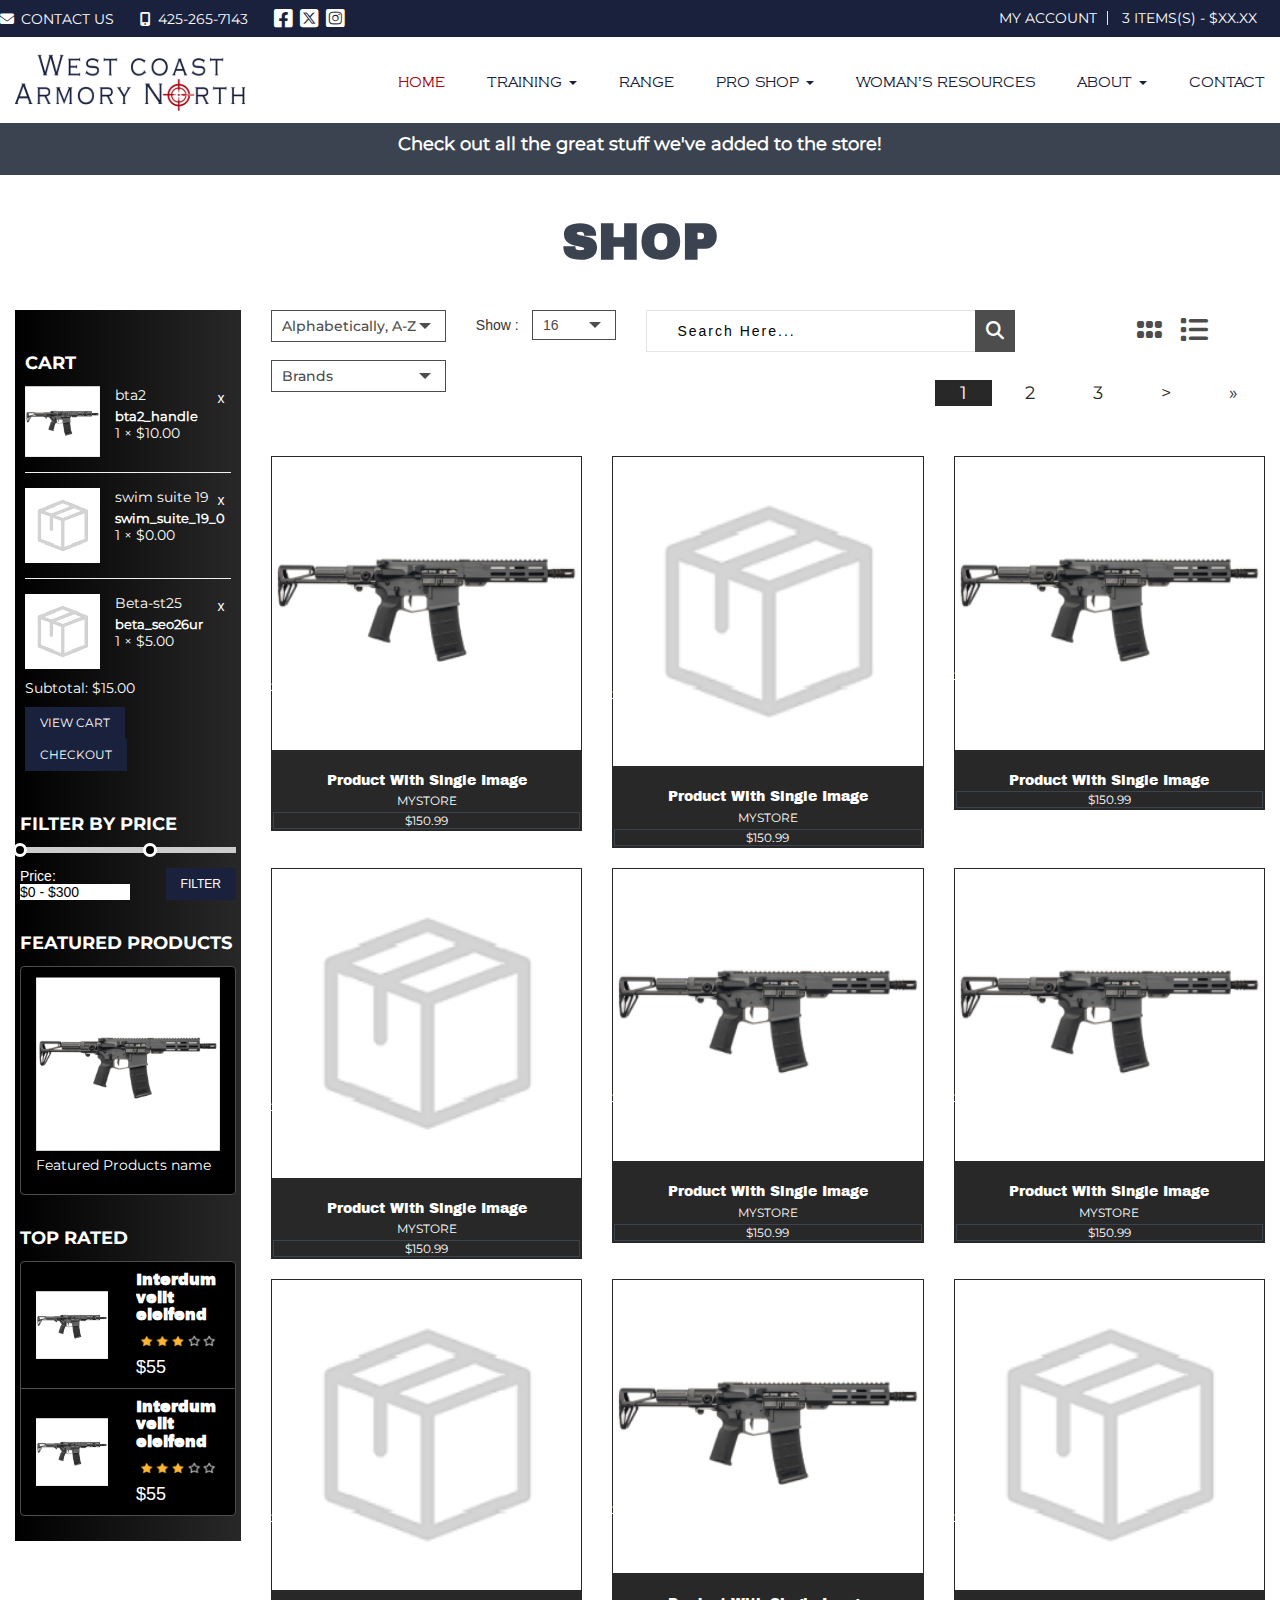
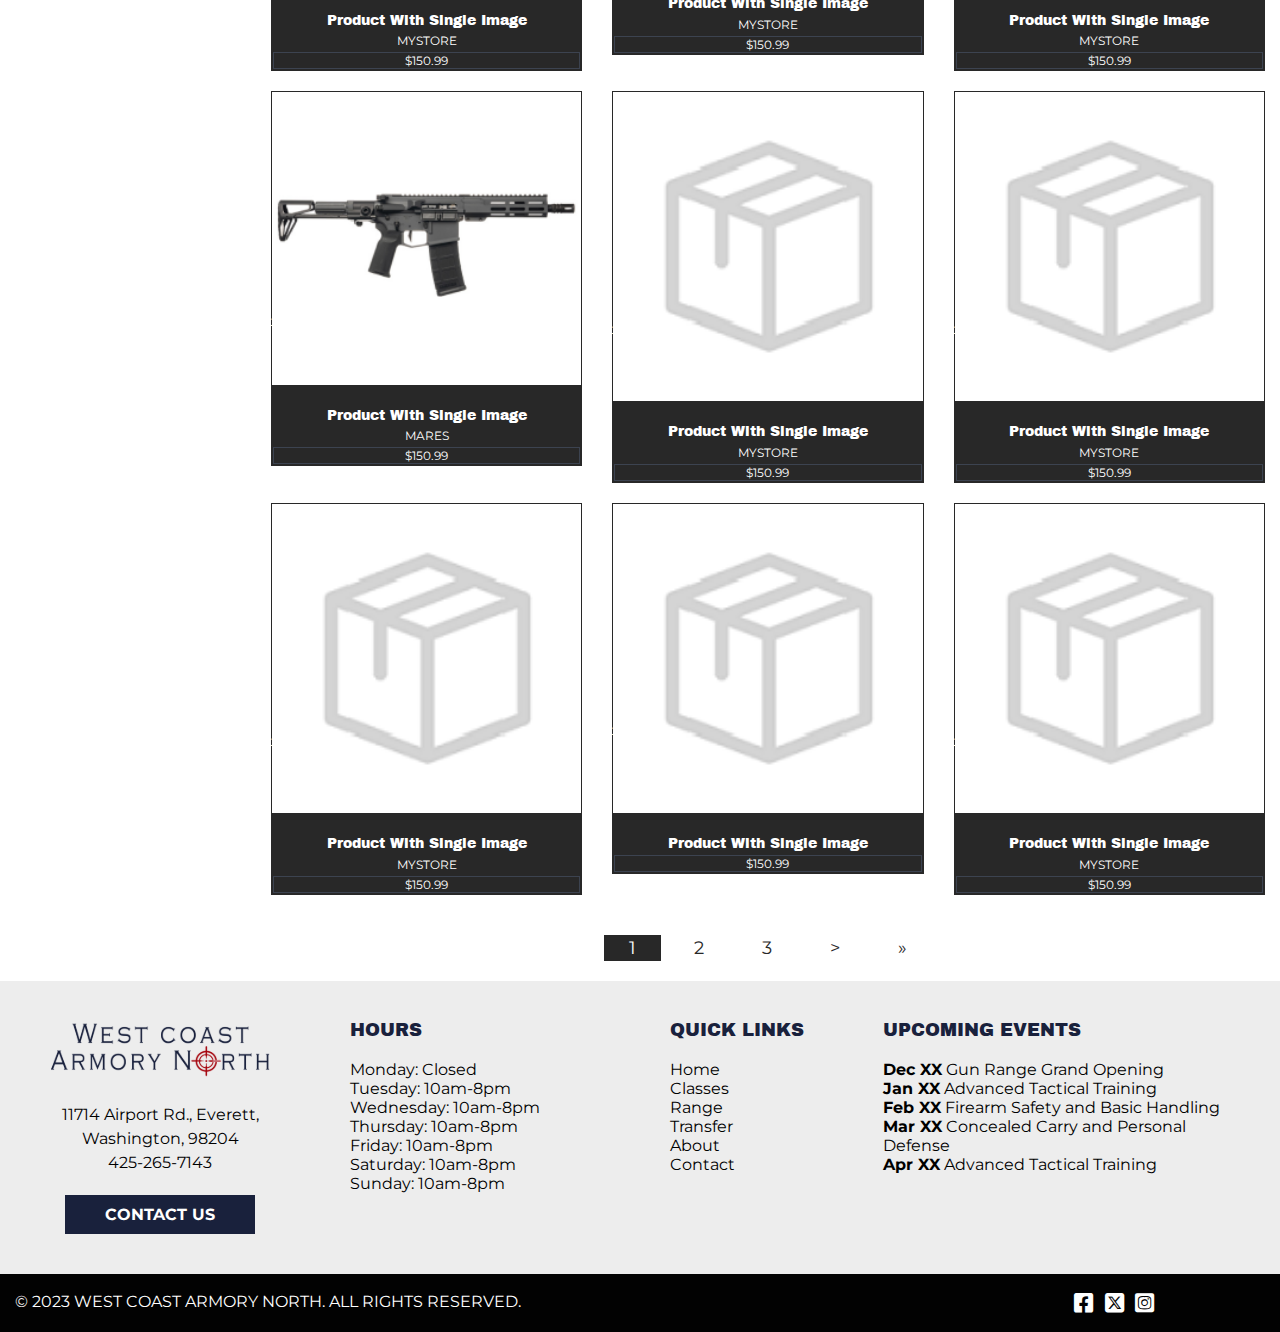
<file: shop.html>
<!DOCTYPE html>
<html lang="en">

<head>
    <meta charset="utf-8">
    <meta http-equiv="X-UA-Compatible" content="IE=edge">
    <meta name="viewport" content="width=device-width, initial-scale=1">
    <meta name="description" content="">
    <meta name="keywords" content="">
    <title>WEST COAST ARMORY</title>
    <link rel="shortcut icon" href="img/favicon.png">
    <link type="text/css" rel="stylesheet" href="css/fontawesome-all.min.css">
    <link type="text/css" rel="stylesheet" href="css/bootstrap.min.css">
    <link type="text/css" rel="stylesheet" href="css/owl.carousel.css">
    <link type="text/css" rel="stylesheet" href="css/magnific-popup.css">
    <link type="text/css" rel="stylesheet" href="css/main.css">
    <link type="text/css" rel="stylesheet" href="css/theme1.css">
    <!-- CSS media queries -->
    <link type="text/css" rel="stylesheet" href="css/media-queries.css">
    <link href="js/smMenu/jquery.smartmenus.bootstrap.css" rel="stylesheet">
    <link href="css/smartnav.css" rel="stylesheet">
    <link href="css/customStyles.css" rel="stylesheet">
    <link rel="stylesheet" type="text/css" href="css/lightbox.css" />

    <!-- HTML5 shim and Respond.js for IE8 support of HTML5 elements and media queries -->
    <!-- WARNING: Respond.js doesn't work if you view the page via file:// -->
    <!--[if lt IE 9]>
          <script src="https://oss.maxcdn.com/html5shiv/3.7.3/html5shiv.min.js"></script>
          <script src="https://oss.maxcdn.com/respond/1.4.2/respond.min.js"></script>
       <![endif]-->

    <link rel="preconnect" href="https://fonts.gstatic.com">

    <link rel="stylesheet" href="css/custom__west_coast_stylesheet.css">

</head>

<body class="products">


    <div id="wrapper" class="main-wrapper">
        <!-- 
            Navigation
            ==================================== -->
        <header id="head" class="sticky-header">
            <div class="header-top primary">
                <div class="container">
                    <div class="row">
                        <div class="col-lg-8 col-md-8 col-sm-8 col-xs-12">
                            <div class="row top-left-header">
                                <div class="quick-contact">

                                    <p><i class="fa-solid fa-envelope"></i><a href="mailto:CONTACT US">CONTACT US</a>
                                    </p>
                                </div>
                                <div class="quick-contact phone">

                                    <p><i class="fa-solid fa-mobile-screen-button"></i> 425-265-7143</p>
                                </div>
                                <!-- <div class="giftbox" id="giftbox">
                                  <a href="#"><i class="fa-solid fa-gift"></i>GIFT CARD</a>
                               </div> -->
                                <div class="socialkt" id="social">
                                    <ul class=" social-links text-center">
                                        <li><a href="#"><i class="fa-brands fa-square-facebook"></i></a></li>
                                        <li><a href="#"><i class="fa-brands fa-square-x-twitter"></i></a></li>

                                        <li><a href="#"><i class="fa-brands fa-square-instagram"></i></a></li>
                                    </ul>
                                </div>
                            </div>
                        </div>
                        <div class="col-xs-12 col-sm-4 col-md-4 col-lg-4 topRight">
                            <nav class="top-nav dropdown type2">
                                <ul class="text-right">
                                    <li class="myacc">
                                        <a href="#">MY ACCOUNT</a>
                                        <ul class="submenu text-left">
                                            <li><a href="#" data-toggle="modal" data-target="#myModal">Register <span><i
                                                            class="fa fa-edit"></i></span></a></li>
                                            <li><a href="#">Login <span><i class="fa fa-lock"></i></span></a></li>
                                        </ul>
                                    </li>
                                    <li class="cart cartWidgetInner">
                                        <a href="#">
                                            <!-- <i class="fa fa-shopping-cart"></i>&nbsp; -->
                                            <!-- <span>3 item(s) - $1875.00</span>  -->
                                            <span>3 ITEMS(S) - $XX.XX</span>

                                        </a>
                                        <ul class="submenu product_list_widget text-left">
                                            <!-- .product item -->
                                            <li>
                                                <a href="#" class="thumb">
                                                    <img src="img/product-1.png" alt="">
                                                </a>
                                                <div class="pdDesc">
                                                    <a href="#">Cool Item 1</a>
                                                    <a href="#" class="remove">x</a>
                                                    <div class="variation">
                                                        <strong>Size :</strong> <span>Small</span>
                                                    </div>
                                                    <span class="quantity">1 × <span
                                                            class="amount">$625.00</span></span>
                                                </div>
                                            </li>
                                            <li>
                                                <a href="#" class="thumb">
                                                    <img src="img/product-1.png" alt="">
                                                </a>
                                                <div class="pdDesc">
                                                    <a href="#">Cool Item 1</a>
                                                    <a href="#" class="remove">x</a>
                                                    <div class="variation">
                                                        <strong>Size :</strong> <span>Small</span>
                                                    </div>
                                                    <span class="quantity">1 × <span
                                                            class="amount">$625.00</span></span>
                                                </div>
                                            </li>
                                            <li>
                                                <a href="#" class="thumb">
                                                    <img src="img/product-1.png" alt="">
                                                </a>
                                                <div class="pdDesc">
                                                    <a href="#">Cool Item 1</a>
                                                    <a href="#" class="remove">x</a>
                                                    <div class="variation">
                                                        <strong>Size :</strong> <span>Small</span>
                                                    </div>
                                                    <span class="quantity">1 × <span
                                                            class="amount">$625.00</span></span>
                                                </div>
                                            </li>
                                            <!-- // .product item -->
                                            <!-- .product item -->


                                            <!-- // product list -->
                                            <li class="total">
                                                <span>Subtotal: </span>
                                                <span class="amount">&nbsp;$1875.00</span>
                                            </li>
                                            <li class="buttons">
                                                <a href="#" class="btn btn-gold-border">View Cart</a>
                                                <a href="#" class="btn btn-gold-border">Checkout</a>
                                            </li>
                                            <!-- // .product item -->
                                        </ul>
                                    </li>
                                </ul>
                            </nav>
                        </div>
                    </div>
                </div>
            </div>
            <div class="row HeaderMenu">
                <!--Start nav-->
                <div class="navbar-default" role="navigation">
                    <div class="container">
                        <div class="navbar-header">
                            <a class="navbar-brand" href="index.html">
                                <img src="img/header_logo.svg" alt="Logo">
                            </a>
                            <button type="button" class="navbar-toggle" data-toggle="collapse"
                                data-target=".navbar-collapse">
                                <span class="sr-only">Toggle navigation</span>
                                <span class="icon-bar"></span>
                                <span class="icon-bar"></span>
                                <span class="icon-bar"></span>
                            </button>
                        </div>
                        <div class="navbar-collapse collapse">
                            <!-- Left nav -->
                            <ul class="nav navbar-nav navbarRight">
                                <li><a href="index.html" class="current-active">Home</a> </li>
                                <li>
                                    <a href="training.html" class="drop-btn">Training <span class="caret"></span></a>
                                    <ul class="dropdown-menu">
                                        <li><a href="#">All Classes <span class="caret"></span></a>
                                            <ul class="dropdown-menu">
                                                <li><a href="#">All Class1</a></li>
                                                <li><a href="#">All Class2</a></li>
                                                <li><a href="#">All Class3</a></li>

                                            </ul>
                                        </li>
                                        <li><a href="#">Out-of-State Classes </a></li>
                                        <li><a href="#">Intro to Firearms Safety </a></li>
                                        <li><a href="#">Ladies Classes</a></li>
                                        <li><a href="#">Fundamental Handgun Skills</a></li>
                                        <li><a href="#">Handgun Skills Lab</a></li>
                                        <li><a href="#">*New* Defensive Handgun</a></li>
                                        <li><a href="#">Citizen Defender Study Group</a></li>
                                        <li><a href="#">Defensive Rifle 1-2</a></li>
                                        <li><a href="#">Defensive Rifle 1-2</a></li>
                                        <li><a href="#">Handgun Maintenance</a></li>
                                        <li><a href="#">Rifle Maintenance</a></li>
                                        <li><a href="#">Private Handgun Training</a></li>
                                    </ul>

                                </li>
                                <li><a href="range.html">Range</a></li>
                                <!-- <li><a href="">Pro Shop</a></li> -->
                                <li>
                                    <a href="pro-shop.html" class="drop-btn">Pro Shop <span class="caret"></span></a>
                                    <ul class="dropdown-menu">
                                        <li><a href="#">All Classes </a>

                                        </li>
                                    </ul>
                                </li>

                                <li><a href="women.html">Woman's resources</a></li>

                                <li>
                                    <a href="about-us.html" class="drop-btn">About <span class="caret"></span></a>
                                    <ul class="dropdown-menu">
                                        <li><a href="#">All Classes </a>
                                        </li>
                                    </ul>
                                </li>

                                <li><a href="contact.html">Contact</a></li>
                            </ul>
                            <!--Dropdown Menus UL-->
                        </div>
                        <!--/.nav-collapse -->
                    </div>
                    <!--/.container -->
                    <!-- Main Navbar Div ENDS-->
                </div>
            </div>
        </header>
        <!--
            End Navigation
            ==================================== -->
        <!--
                Home slider
                ==================================== -->
        <div id="slider" class="sitemessage  slider-wrapper relative overflow-hidden slide-overlay clb">
            <div class="col-xs-12 col-sm-12 col-md-12 col-lg-12" id="abovetext">
                <div class="message" id="sitemessage">
                    <p>Check out all the great stuff we've added to the store!</p>
                </div>
            </div>
        </div> <!-- // #start -->
        <!--
                End Home slider
                ==================================== -->
        <!-- // shop breadcrumb -->
        <section class="product-category-page">
            <div class="container">
                <div class="text-center" id="storecat">

                    <h2>Shop</h2>
                </div>
                <div class="row">
                    <div class="col-xs-12 col-sm-4 col-md-3">
                        <div id="secondary" class="widget-area" role="complementary">
                            <!-- .widget -->





                            <aside class="widget cartWidget">
                                <h3 class="widget-title">Cart</h3>
                                <div class="cartWidgetInner">
                                    <ul class="product_list_widget">
                                        <li>
                                            <a href="/products/bta2_handle" class="thumb">
                                                <img src="img/product-1.png" alt="" class="sidebar_img">
                                            </a>
                                            <div class="pdDesc">
                                                <a href="/products/bta2_handle">bta2</a>
                                                <a href="javascript:void(0)"
                                                    onclick="deleteFromCartTop('5d0b5a91-5e90-4055-9dd9-7db9ac1f1040', this)"
                                                    class="remove btn-remove-cart-top">x</a>
                                                <div class="variation">
                                                    <strong>bta2_handle</strong>
                                                </div>
                                                <span class="quantity">1 × <span class="amount">$10.00</span></span>
                                            </div>
                                        </li>
                                        <li>
                                            <a href="/products/swim_suite_19_0" class="thumb">
                                                <img src="img/no-product.png" alt="" class="sidebar_img">
                                            </a>
                                            <div class="pdDesc">
                                                <a href="/products/swim_suite_19_0">swim suite 19</a>
                                                <a href="javascript:void(0)"
                                                    onclick="deleteFromCartTop('5ceb9f05-c7ac-45a7-8b6c-7454ac1f1040', this)"
                                                    class="remove btn-remove-cart-top">x</a>
                                                <div class="variation">
                                                    <strong>swim_suite_19_0</strong>
                                                </div>
                                                <span class="quantity">1 × <span class="amount">$0.00</span></span>
                                            </div>
                                        </li>
                                        <li>
                                            <a href="/products/beta_seo26ur" class="thumb">
                                                <img src="img/no-product.png" alt="" class="sidebar_img">
                                            </a>
                                            <div class="pdDesc">
                                                <a href="/products/beta_seo26ur">Beta-st25</a>
                                                <a href="javascript:void(0)"
                                                    onclick="deleteFromCartTop('5cb98c68-5434-4a49-a4ba-5e86ac1f1040', this)"
                                                    class="remove btn-remove-cart-top">x</a>
                                                <div class="variation">
                                                    <strong>beta_seo26ur</strong>
                                                </div>
                                                <span class="quantity">1 × <span class="amount">$5.00</span></span>
                                            </div>
                                        </li>
                                    </ul>
                                    <!-- // product list -->
                                    <p class="total">
                                        <span>Subtotal:</span>
                                        <span class="amount">$15.00</span>
                                    </p>
                                    <p class="buttons">
                                        <a href="cart.html" class="btn btn-ash-border">View Cart</a>
                                        <a href="checkout.html" class="btn btn-ash-border btn_place_order">Checkout</a>
                                    </p>
                                </div>
                            </aside>


                            <!-- // cart widget -->
                            <!-- .widget -->

                            <!-- // product category -->
                            <!-- .widget -->
                            <aside class="price-filter-widget widget">
                                <h3 class="widget-title">Filter by Price</h3>
                                <div class="price-range-wrapper">
                                    <div class="priceRange"></div>
                                    <div class="price-slider-amount clear">
                                        <label for="amount">Price:</label>
                                        <input type="text" id="amount" readonly>
                                        <a href="#" class="btn btn-ash-border pull-right">Filter</a>
                                    </div>
                                </div>
                            </aside>
                            <!-- .widget -->
                            <aside class="widget desktop-v-featured_products">
                                <h3 class="widget-title">Featured Products</h3>
                                <ul class="list-group widget-img-slideshow">
                                    <li class="list-group-item">
                                        <img src="img/product-1.png" alt="" class="img-responsive">
                                        <p>Featured Products name</p>
                                    </li>

                                </ul>
                            </aside>
                            <!-- end .widget -->
                            <!-- .widget -->
                            <aside class="widget">
                                <h3 class="widget-title">Top Rated</h3>
                                <ul class="list-group">
                                    <li class="list-group-item">
                                        <div class="widgetProduct">
                                            <div class="media">
                                                <div class="media-left">
                                                    <a href="#">
                                                        <img alt="" src="img/product-1.png" class="media-object">
                                                    </a>
                                                </div>
                                                <div class="media-body">
                                                    <h4 class="media-heading"><a href="#">Interdum velit
                                                            eleifend</a></h4>
                                                    <p class="rating"><img src="img/star.png" alt=""></p>
                                                    <span class="price">$55</span>
                                                </div>
                                            </div>
                                        </div>
                                    </li>
                                    <li class="list-group-item">
                                        <div class="widgetProduct">
                                            <div class="media">
                                                <div class="media-left">
                                                    <a href="#">
                                                        <img alt="" src="img/product-1.png" class="media-object">
                                                    </a>
                                                </div>
                                                <div class="media-body">
                                                    <h4 class="media-heading"><a href="#">Interdum velit
                                                            eleifend</a></h4>
                                                    <p class="rating"><img src="img/star.png" alt=""></p>
                                                    <span class="price">$55</span>
                                                </div>
                                            </div>
                                        </div>
                                    </li>

                                </ul>
                            </aside>
                            <!-- end .widget -->
                        </div>
                        <!-- // widget-area -->
                    </div>
                    <!-- // col-sm-3 -->
                    <div class="col-xs-12 col-sm-12 col-md-9">
                        <div class="productDisplayType">

                            <div class="row">
                                <input type="hidden" id="filtered_products_section" value="div">
                                <div class="col-xs-12 col-sm-4 col-md-3">
                                    <div class="productSorting">
                                        <div id="sbHolder_18994987" class="sbHolder"><a id="sbToggle_18994987" href="#"
                                                class="sbToggle"></a><a id="sbSelector_18994987" href="#"
                                                class="sbSelector sbFocus">Alphabetically, A-Z</a>
                                            <ul id="sbOptions_18994987" class="sbOptions" style="display: none;">
                                                <li><a href="#name_asc" rel="name_asc" class="sbFocus">Alphabetically,
                                                        A-Z</a></li>
                                                <li><a href="#name_desc" rel="name_desc">Alphabetically, Z-A</a></li>
                                                <li><a href="#price_asc" rel="price_asc">Price, Low to high</a></li>
                                                <li><a href="#price_desc" rel="price_desc">Price, High to low</a></li>
                                                <li><a href="#created_desc" rel="created_desc">Newest first</a></li>
                                                <li><a href="#created_asc" rel="created_asc">Oldest first</a></li>
                                            </ul>
                                        </div>
                                    </div>
                                </div>




                                <div class="hidden-xs hidden-sm col-md-2">
                                    <div class="productLimiter clear">
                                        <label for="productlimiter">Show :</label>
                                        <select name="productlimiter" id="productlimiter" class="" sb="54963162"
                                            style="display: none;">
                                            <option value="15">15</option>
                                            <option value="25">25</option>
                                            <option value="50">50</option>
                                            <option value="75">75</option>
                                            <option value="100">100</option>
                                            <option value="125">125</option>
                                        </select>
                                        <div id="sbHolder_54963162" class="sbHolder"><a id="sbToggle_54963162" href="#"
                                                class="sbToggle"></a><a id="sbSelector_54963162" href="#"
                                                class="sbSelector">16</a>
                                            <ul id="sbOptions_54963162" class="sbOptions" style="display: none;">
                                                <li><a href="#16" rel="16" class="sbFocus">16</a></li>
                                                <li><a href="#25" rel="25">25</a></li>
                                                <li><a href="#50" rel="50">50</a></li>
                                                <li><a href="#75" rel="75">75</a></li>
                                                <li><a href="#100" rel="100">100</a></li>
                                                <li><a href="#125" rel="125">125</a></li>
                                            </ul>
                                        </div>
                                    </div>
                                </div>
                                <div class="col-xs-12 col-sm-12 col-md-7 clear filter_sf" id="filter_sf">
                                    <div class="row">
                                        <div class="col-xs-12 col-sm-8 col-md-8">
                                            <div class="productLimiter clear">
                                                <form action="#" method="post" class="blog-search"
                                                    id="part_search_form">
                                                    <input type="text" value="" name="search_part" id="search_part"
                                                        class="search-input partSearch ui-autocomplete-input"
                                                        placeholder="Search Here..." autocomplete="off">
                                                    <button type="button" id="part_search_button"
                                                        class="productSearch_button search-sub">
                                                        <i class="fa fa-search"></i>
                                                    </button>
                                                </form>
                                            </div>
                                        </div>

                                        <!--nav class="woocommerce-pagination">
            <ul class="page-numbers text-right">
                <li><span class="current">1</span></li>
                <li><a href="#">2</a></li>
                <li><a href="#">3</a></li>
                <li><a href="#">→</a></li>
            </ul>
         </nav-->
                                        <div class="col-xs-12 col-sm-4 col-md-4">
                                            <nav class="productViewToggle">
                                                <a href="shop.html" class="gridView"><i
                                                        class="fa-solid fa-grip"></i></a>
                                                <a href="listview.html" class="listView"><i class="fa fa-list"></i></a>
                                            </nav>
                                        </div>
                                    </div>
                                    <!--nav class="woocommerce-pagination">
            <ul class="page-numbers text-right">
               <li><span class="current">1</span></li>
               <li><a href="#">2</a></li>
               <li><a href="#">3</a></li>
               <li><a href="#">&rarr;</a></li>
            </ul>
         </nav-->
                                </div>
                            </div>
                            <div class="row">
                                <div class="col-xs-12 col-sm-4 col-md-3 ">
                                    <div class="productSorting">
                                        <div class="productSorting">
                                            <div id="sbHolder_52447504" class="sbHolder"><a id="sbToggle_52447504"
                                                    href="#" class="sbToggle"></a><a id="sbSelector_52447504" href="#"
                                                    class="sbSelector">Brands</a>
                                                <ul id="sbOptions_52447504" class="sbOptions"
                                                    style="top: 26px; max-height: 1369px; display: none;">
                                                    <li><a href="#name_asc" rel="name_asc" class="sbFocus">brand1</a>
                                                    </li>
                                                    <li><a href="#name_desc" rel="name_desc">brand2</a></li>
                                                    <li><a href="#price_asc" rel="price_asc">brand3</a></li>
                                                    <li><a href="#price_desc" rel="price_desc">brand4</a></li>
                                                    <li><a href="#created_desc" rel="created_desc">brand5</a></li>
                                                    <li><a href="#created_asc" rel="created_asc">brand6</a></li>
                                                </ul>
                                            </div>
                                            <!--select name="productsorting" id="productsorting" class="selectbox">
               <option value="default" selected="selected">Default sorting</option>
               <option value="price">Sort by price: low to high</option>
               <option value="price-desc">Sort by price: high to low</option>
            </select-->
                                        </div>

                                    </div>
                                </div>

                                <!-- .widget -->
                                <aside class="widget mobile-v-featured_products">
                                    <h3 class="widget-title">Featured Products</h3>
                                    <ul class="list-group widget-img-slideshow">
                                        <li class="list-group-item">
                                            <img src="img/product-1.png" alt="" class="img-responsive">
                                            <p>Featured Products name</p>
                                        </li>

                                    </ul>
                                </aside>
                                <!-- end .widget -->

                                <div class="col-xs-12 col-sm-9 col-md-9 clear">
                                    <ul class="page-numbers text-right">
                                        <li><span class="current">1</span></li>
                                        <li><a href="#">2</a></li>
                                        <li><a href="#">3</a></li>
                                        <li><a href="#" title="Next">&gt;</a></li>
                                        <li><a href="#" title="Last">»</a></li>
                                    </ul>
                                </div>

                            </div>
                        </div>
                        <div class="row row-border proLists">
                            <div class="col-xs-12 col-sm-6 col-md-4">
                                <div data-product-id="4" class="productBorder chkProductID">
                                    <img src="img/product-1.png" alt="" class="img-responsive">
                                    <div class="productBorderHover verticalMiddle">
                                        <div class="verticalInner">
                                            <h4><a href="#">Product With Single Image</a></h4>
                                            <p class="rating">
                                                <img src="img/star.png" alt="">
                                            </p>
                                            <div class="price">
                                                <del><span class="amount">$180.99</span></del>
                                                <span class="amount">$150.99</span>
                                            </div>
                                        </div>
                                    </div>

                                    <div class="frontinfo">
                                        <span class="more_choice more_choice_available">MORE CHOICES AVAILABLE</span>
                                        <h4><a href="#">Product With Single Image</a></h4>
                                        <h5 class="manuf">MyStore</h5>
                                        <center>
                                            <div class="rating product-rating bottom_rating">
                                                <img src="img/star.png" alt="">


                                            </div>
                                            <!--p class="rating">
													<img src="/img/icons/star2.png" alt=""> <span class="numr">(15)</span>
												</p-->
                                        </center>
                                        <div class="amount">$150.99</div>
                                    </div>
                                    <!-- products meta -->
                                    <ul class="productMetas">
                                        <li><a href="shop-single-quick.php" class="ajax-view"><span><i
                                                        class="fa fa-eye"></i></span> Quick View</a></li>
                                        <li><a href="#"><span><i class="fa fa-shopping-cart"></i></span> Add to Cart</a>
                                        </li>
                                        <li><a href="#"><span><i class="fa-regular fa-heart"></i></span> Wishlist</a>
                                        </li>

                                    </ul>
                                    <!-- // products meta -->
                                    <!-- animated-border -->
                                    <span class="linetop"></span>
                                    <span class="lineright"></span>
                                    <span class="linebottom"></span>
                                    <span class="lineleft"></span>
                                    <!-- // animated-border -->
                                </div>
                            </div>
                            <div class="col-xs-12 col-sm-6 col-md-4">
                                <div data-product-id="5" class="productBorder chkProductID">
                                    <img src="img/no-product.png" alt="" class="img-responsive">
                                    <div class="productBorderHover verticalMiddle">
                                        <div class="verticalInner">
                                            <h4><a href="#">Product With Single Image</a></h4>
                                            <p class="rating">
                                                <img src="img/star.png" alt="">
                                            </p>
                                            <div class="price">
                                                <del><span class="amount">$180.99</span></del>
                                                <span class="amount">$150.99</span>
                                            </div>
                                        </div>
                                    </div>


                                    <div class="frontinfo">
                                        <h4><a href="#">Product With Single Image</a></h4>
                                        <h5 class="manuf">MyStore</h5>
                                        <center>
                                            <div class="rating product-rating bottom_rating">
                                                <img src="img/star.png" alt="">


                                            </div>
                                            <!--p class="rating">
													<img src="/img/icons/star2.png" alt=""> <span class="numr">(15)</span>
												</p-->
                                        </center>
                                        <div class="amount">$150.99</div>
                                    </div>
                                    <!-- products meta -->
                                    <ul class="productMetas">
                                        <li><a href="shop-single-quick.php" class="ajax-view"><span><i
                                                        class="fa fa-eye"></i></span> Quick View</a></li>
                                        <li><a href="#"><span><i class="fa fa-shopping-cart"></i></span> Add to Cart</a>
                                        </li>
                                        <li><a href="#"><span><i class="fa-regular fa-heart"></i></span> Wishlist</a>
                                        </li>

                                    </ul>
                                    <!-- // products meta -->
                                    <!-- animated-border -->
                                    <span class="linetop"></span>
                                    <span class="lineright"></span>
                                    <span class="linebottom"></span>
                                    <span class="lineleft"></span>
                                    <!-- // animated-border -->
                                </div>
                            </div>
                            <div class="col-xs-12 col-sm-6 col-md-4">
                                <div data-product-id="6" class="productBorder chkProductID">
                                    <img src="img/product-1.png" alt="" class="img-responsive">
                                    <div class="productBorderHover verticalMiddle">
                                        <div class="verticalInner">
                                            <h4><a href="#">Product With Single Image</a></h4>
                                            <p class="rating">
                                                <img src="img/star.png" alt="">
                                            </p>
                                            <div class="price">
                                                <del><span class="amount">$180.99</span></del>
                                                <span class="amount">$150.99</span>
                                            </div>
                                        </div>
                                    </div>

                                    <div class="frontinfo">
                                        <h4><a href="#">Product With Single Image</a></h4>
                                        <center>
                                            <div class="rating product-rating bottom_rating">
                                                <img src="img/star.png" alt="">


                                            </div>
                                            <!--p class="rating">
													<img src="/img/icons/star2.png" alt=""> <span class="numr">(15)</span>
												</p-->
                                        </center>
                                        <div class="amount">$150.99</div>
                                    </div>
                                    <!-- products meta -->
                                    <ul class="productMetas">
                                        <li><a href="shop-single-quick.php" class="ajax-view"><span><i
                                                        class="fa fa-eye"></i></span> Quick View</a></li>
                                        <li><a href="#"><span><i class="fa fa-shopping-cart"></i></span> Add to Cart</a>
                                        </li>
                                        <li><a href="#"><span><i class="fa-regular fa-heart"></i></span> Wishlist</a>
                                        </li>

                                    </ul>
                                    <!-- // products meta -->
                                    <!-- animated-border -->
                                    <span class="linetop"></span>
                                    <span class="lineright"></span>
                                    <span class="linebottom"></span>
                                    <span class="lineleft"></span>
                                    <!-- // animated-border -->
                                </div>
                            </div>
                            <div class="col-xs-12 col-sm-6 col-md-4">
                                <div data-product-id="7" class="productBorder chkProductID">
                                    <img src="img/no-product.png" alt="" class="img-responsive">
                                    <div class="productBorderHover verticalMiddle">
                                        <div class="verticalInner">
                                            <h4><a href="#">Product With Single Image</a></h4>
                                            <p class="rating">
                                                <img src="img/star.png" alt="">
                                            </p>
                                            <div class="price">
                                                <del><span class="amount">$180.99</span></del>
                                                <span class="amount">$150.99</span>
                                            </div>
                                        </div>
                                    </div>


                                    <div class="frontinfo">
                                        <h4><a href="#">Product With Single Image</a></h4>
                                        <h5 class="manuf">MyStore</h5>
                                        <center>
                                            <div class="rating product-rating bottom_rating">
                                                <img src="img/star.png" alt="">


                                            </div>
                                            <!--p class="rating">
													<img src="/img/icons/star2.png" alt=""> <span class="numr">(15)</span>
												</p-->
                                        </center>
                                        <div class="amount">$150.99</div>
                                    </div>
                                    <!-- products meta -->
                                    <ul class="productMetas">
                                        <li><a href="shop-single-quick.php" class="ajax-view"><span><i
                                                        class="fa fa-eye"></i></span> Quick View</a></li>
                                        <li><a href="#"><span><i class="fa fa-shopping-cart"></i></span> Add to Cart</a>
                                        </li>
                                        <li><a href="#"><span><i class="fa-regular fa-heart"></i></span> Wishlist</a>
                                        </li>

                                    </ul>
                                    <!-- // products meta -->
                                    <!-- animated-border -->
                                    <span class="linetop"></span>
                                    <span class="lineright"></span>
                                    <span class="linebottom"></span>
                                    <span class="lineleft"></span>
                                    <!-- // animated-border -->
                                </div>
                            </div>
                            <div class="col-xs-12 col-sm-6 col-md-4">
                                <div data-product-id="8" class="productBorder chkProductID">
                                    <img src="img/product-1.png" alt="" class="img-responsive">
                                    <div class="productBorderHover verticalMiddle">
                                        <div class="verticalInner">
                                            <h4><a href="#">Product With Single Image</a></h4>
                                            <p class="rating">
                                                <img src="img/star.png" alt="">
                                            </p>
                                            <div class="price">
                                                <del><span class="amount">$180.99</span></del>
                                                <span class="amount">$150.99</span>
                                            </div>
                                        </div>
                                    </div>


                                    <div class="frontinfo">
                                        <h4><a href="#">Product With Single Image</a></h4>
                                        <h5 class="manuf">MyStore</h5>
                                        <center>
                                            <div class="rating product-rating bottom_rating">
                                                <img src="img/star.png" alt="">


                                            </div>
                                            <!--p class="rating">
													<img src="/img/icons/star2.png" alt=""> <span class="numr">(15)</span>
												</p-->
                                        </center>
                                        <div class="amount">$150.99</div>
                                    </div>
                                    <!-- products meta -->
                                    <ul class="productMetas">
                                        <li><a href="shop-single-quick.php" class="ajax-view"><span><i
                                                        class="fa fa-eye"></i></span> Quick View</a></li>
                                        <li><a href="#"><span><i class="fa fa-shopping-cart"></i></span> Add to Cart</a>
                                        </li>
                                        <li><a href="#"><span><i class="fa-regular fa-heart"></i></span> Wishlist</a>
                                        </li>

                                    </ul>
                                    <!-- // products meta -->
                                    <!-- animated-border -->
                                    <span class="linetop"></span>
                                    <span class="lineright"></span>
                                    <span class="linebottom"></span>
                                    <span class="lineleft"></span>
                                    <!-- // animated-border -->
                                </div>
                            </div>
                            <div class="col-xs-12 col-sm-6 col-md-4">
                                <div data-product-id="9" class="productBorder chkProductID">
                                    <img src="img/product-1.png" alt="" class="img-responsive">
                                    <div class="productBorderHover verticalMiddle">
                                        <div class="verticalInner">
                                            <h4><a href="#">Product With Single Image</a></h4>
                                            <p class="rating">
                                                <img src="img/star.png" alt="">
                                            </p>
                                            <div class="price">
                                                <del><span class="amount">$180.99</span></del>
                                                <span class="amount">$150.99</span>
                                            </div>
                                        </div>
                                    </div>


                                    <div class="frontinfo">
                                        <h4><a href="#">Product With Single Image</a></h4>
                                        <h5 class="manuf">MyStore</h5>
                                        <center>
                                            <div class="rating product-rating bottom_rating">
                                                <img src="img/star.png" alt="">


                                            </div>
                                            <!--p class="rating">
													<img src="/img/icons/star2.png" alt=""> <span class="numr">(15)</span>
												</p-->
                                        </center>
                                        <div class="amount">$150.99</div>
                                    </div>
                                    <!-- products meta -->
                                    <ul class="productMetas">
                                        <li><a href="shop-single-quick.php" class="ajax-view"><span><i
                                                        class="fa fa-eye"></i></span> Quick View</a></li>
                                        <li><a href="#"><span><i class="fa fa-shopping-cart"></i></span> Add to Cart</a>
                                        </li>
                                        <li><a href="#"><span><i class="fa-regular fa-heart"></i></span> Wishlist</a>
                                        </li>

                                    </ul>
                                    <!-- // products meta -->
                                    <!-- animated-border -->
                                    <span class="linetop"></span>
                                    <span class="lineright"></span>
                                    <span class="linebottom"></span>
                                    <span class="lineleft"></span>
                                    <!-- // animated-border -->
                                </div>
                            </div>

                            <div class="col-xs-12 col-sm-6 col-md-4">
                                <div data-product-id="7" class="productBorder chkProductID">
                                    <img src="img/no-product.png" alt="" class="img-responsive">
                                    <div class="productBorderHover verticalMiddle">
                                        <div class="verticalInner">
                                            <h4><a href="#">Product With Single Image</a></h4>
                                            <p class="rating">
                                                <img src="img/star.png" alt="">
                                            </p>
                                            <div class="price">
                                                <del><span class="amount">$180.99</span></del>
                                                <span class="amount">$150.99</span>
                                            </div>
                                        </div>
                                    </div>


                                    <div class="frontinfo">
                                        <h4><a href="#">Product With Single Image</a></h4>
                                        <h5 class="manuf">MyStore</h5>
                                        <center>
                                            <div class="rating product-rating bottom_rating">
                                                <img src="img/star.png" alt="">


                                            </div>
                                            <!--p class="rating">
													<img src="/img/icons/star2.png" alt=""> <span class="numr">(15)</span>
												</p-->
                                        </center>
                                        <div class="amount">$150.99</div>
                                    </div>
                                    <!-- products meta -->
                                    <ul class="productMetas">
                                        <li><a href="shop-single-quick.php" class="ajax-view"><span><i
                                                        class="fa fa-eye"></i></span> Quick View</a></li>
                                        <li><a href="#"><span><i class="fa fa-shopping-cart"></i></span> Add to Cart</a>
                                        </li>
                                        <li><a href="#"><span><i class="fa-regular fa-heart"></i></span> Wishlist</a>
                                        </li>

                                    </ul>
                                    <!-- // products meta -->
                                    <!-- animated-border -->
                                    <span class="linetop"></span>
                                    <span class="lineright"></span>
                                    <span class="linebottom"></span>
                                    <span class="lineleft"></span>
                                    <!-- // animated-border -->
                                </div>
                            </div>

                            <div class="col-xs-12 col-sm-6 col-md-4">
                                <div data-product-id="6" class="productBorder chkProductID">
                                    <img src="img/product-1.png" alt="" class="img-responsive">
                                    <div class="productBorderHover verticalMiddle">
                                        <div class="verticalInner">
                                            <h4><a href="#">Product With Single Image</a></h4>
                                            <p class="rating">
                                                <img src="img/star.png" alt="">
                                            </p>
                                            <div class="price">
                                                <del><span class="amount">$180.99</span></del>
                                                <span class="amount">$150.99</span>
                                            </div>
                                        </div>
                                    </div>


                                    <div class="frontinfo">
                                        <h4><a href="#">Product With Single Image</a></h4>
                                        <h5 class="manuf">MyStore</h5>
                                        <center>
                                            <div class="rating product-rating bottom_rating">
                                                <img src="img/star.png" alt="">


                                            </div>
                                            <!--p class="rating">
													<img src="/img/icons/star2.png" alt=""> <span class="numr">(15)</span>
												</p-->
                                        </center>
                                        <div class="amount">$150.99</div>
                                    </div>
                                    <!-- products meta -->
                                    <ul class="productMetas">
                                        <li><a href="shop-single-quick.php" class="ajax-view"><span><i
                                                        class="fa fa-eye"></i></span> Quick View</a></li>
                                        <li><a href="#"><span><i class="fa fa-shopping-cart"></i></span> Add to Cart</a>
                                        </li>
                                        <li><a href="#"><span><i class="fa-regular fa-heart"></i></span> Wishlist</a>
                                        </li>

                                    </ul>
                                    <!-- // products meta -->
                                    <!-- animated-border -->
                                    <span class="linetop"></span>
                                    <span class="lineright"></span>
                                    <span class="linebottom"></span>
                                    <span class="lineleft"></span>
                                    <!-- // animated-border -->
                                </div>
                            </div>
                            <div class="col-xs-12 col-sm-6 col-md-4">
                                <div data-product-id="7" class="productBorder chkProductID">
                                    <img src="img/no-product.png" alt="" class="img-responsive">
                                    <div class="productBorderHover verticalMiddle">
                                        <div class="verticalInner">
                                            <h4><a href="#">Product With Single Image</a></h4>
                                            <p class="rating">
                                                <img src="img/star.png" alt="">
                                            </p>
                                            <div class="price">
                                                <del><span class="amount">$180.99</span></del>
                                                <span class="amount">$150.99</span>
                                            </div>
                                        </div>
                                    </div>
                                    <div class="frontinfo">
                                        <h4><a href="#">Product With Single Image</a></h4>
                                        <h5 class="manuf">MyStore</h5>
                                        <center>
                                            <div class="rating product-rating bottom_rating">
                                                <img src="img/star.png" alt="">


                                            </div>
                                            <!--p class="rating">
													<img src="/img/icons/star2.png" alt=""> <span class="numr">(15)</span>
												</p-->
                                        </center>
                                        <div class="amount">$150.99</div>
                                    </div>
                                    <!-- products meta -->
                                    <ul class="productMetas">
                                        <li><a href="shop-single-quick.php" class="ajax-view"><span><i
                                                        class="fa fa-eye"></i></span> Quick View</a></li>
                                        <li><a href="#"><span><i class="fa fa-shopping-cart"></i></span> Add to Cart</a>
                                        </li>
                                        <li><a href="#"><span><i class="fa-regular fa-heart"></i></span> Wishlist</a>
                                        </li>

                                    </ul>
                                    <!-- // products meta -->
                                    <!-- animated-border -->
                                    <span class="linetop"></span>
                                    <span class="lineright"></span>
                                    <span class="linebottom"></span>
                                    <span class="lineleft"></span>
                                    <!-- // animated-border -->
                                </div>
                            </div>
                            <div class="col-xs-12 col-sm-6 col-md-4">
                                <div data-product-id="8" class="productBorder chkProductID">
                                    <img src="img/product-1.png" alt="" class="img-responsive">
                                    <div class="productBorderHover verticalMiddle">
                                        <div class="verticalInner">
                                            <h4><a href="#">Product With Single Image</a></h4>
                                            <p class="rating">
                                                <img src="img/star.png" alt="">
                                            </p>
                                            <div class="price">
                                                <del><span class="amount">$180.99</span></del>
                                                <span class="amount">$150.99</span>
                                            </div>
                                        </div>
                                    </div>

                                    <div class="frontinfo">
                                        <h4><a href="#">Product With Single Image</a></h4>
                                        <h5 class="manuf">MARES</h5>
                                        <center>

                                            <div class="rating product-rating bottom_rating">
                                                <img src="img/star.png" alt="">


                                            </div>
                                            <!--p class="rating">
													<img src="/img/icons/star2.png" alt=""> <span class="numr">(15)</span>
												</p-->
                                        </center>
                                        <div class="amount">$150.99</div>
                                    </div>
                                    <!-- products meta -->
                                    <ul class="productMetas">
                                        <li><a href="shop-single-quick.php" class="ajax-view"><span><i
                                                        class="fa fa-eye"></i></span> Quick View</a></li>
                                        <li><a href="#"><span><i class="fa fa-shopping-cart"></i></span> Add to Cart</a>
                                        </li>
                                        <li><a href="#"><span><i class="fa-regular fa-heart"></i></span> Wishlist</a>
                                        </li>

                                    </ul>
                                    <!-- // products meta -->
                                    <!-- animated-border -->
                                    <span class="linetop"></span>
                                    <span class="lineright"></span>
                                    <span class="linebottom"></span>
                                    <span class="lineleft"></span>
                                    <!-- // animated-border -->
                                </div>
                            </div>
                            <div class="col-xs-12 col-sm-6 col-md-4">
                                <div data-product-id="7" class="productBorder chkProductID">
                                    <img src="img/no-product.png" alt="" class="img-responsive">
                                    <div class="productBorderHover verticalMiddle">
                                        <div class="verticalInner">
                                            <h4><a href="#">Product With Single Image</a></h4>
                                            <p class="rating">
                                                <img src="img/star.png" alt="">
                                            </p>
                                            <div class="price">
                                                <del><span class="amount">$180.99</span></del>
                                                <span class="amount">$150.99</span>
                                            </div>
                                        </div>
                                    </div>

                                    <div class="frontinfo">
                                        <h4><a href="#">Product With Single Image</a></h4>
                                        <h5 class="manuf">MyStore</h5>
                                        <center>
                                            <div class="rating product-rating bottom_rating">
                                                <img src="img/star.png" alt="">


                                            </div>
                                            <!--p class="rating">
													<img src="/img/icons/star2.png" alt=""> <span class="numr">(15)</span>
												</p-->
                                        </center>
                                        <div class="amount">$150.99</div>
                                    </div>
                                    <!-- products meta -->
                                    <ul class="productMetas">
                                        <li><a href="shop-single-quick.php" class="ajax-view"><span><i
                                                        class="fa fa-eye"></i></span> Quick View</a></li>
                                        <li><a href="#"><span><i class="fa fa-shopping-cart"></i></span> Add to Cart</a>
                                        </li>
                                        <li><a href="#"><span><i class="fa-regular fa-heart"></i></span> Wishlist</a>
                                        </li>

                                    </ul>
                                    <!-- // products meta -->
                                    <!-- animated-border -->
                                    <span class="linetop"></span>
                                    <span class="lineright"></span>
                                    <span class="linebottom"></span>
                                    <span class="lineleft"></span>
                                    <!-- // animated-border -->
                                </div>
                            </div>
                            <div class="col-xs-12 col-sm-6 col-md-4">
                                <div data-product-id="7" class="productBorder chkProductID">
                                    <img src="img/no-product.png" alt="" class="img-responsive">
                                    <div class="productBorderHover verticalMiddle">
                                        <div class="verticalInner">
                                            <h4><a href="#">Product With Single Image</a></h4>
                                            <p class="rating">
                                                <img src="img/star.png" alt="">
                                            </p>
                                            <div class="price">
                                                <del><span class="amount">$180.99</span></del>
                                                <span class="amount">$150.99</span>
                                            </div>
                                        </div>
                                    </div>

                                    <div class="frontinfo">
                                        <h4><a href="#">Product With Single Image</a></h4>
                                        <h5 class="manuf">MyStore</h5>
                                        <center>
                                            <div class="rating product-rating bottom_rating">
                                                <img src="img/star.png" alt="">


                                            </div>
                                            <!--p class="rating">
													<img src="/img/icons/star2.png" alt=""> <span class="numr">(15)</span>
												</p-->
                                        </center>
                                        <div class="amount">$150.99</div>
                                    </div>
                                    <!-- products meta -->
                                    <ul class="productMetas">
                                        <li><a href="shop-single-quick.php" class="ajax-view"><span><i
                                                        class="fa fa-eye"></i></span> Quick View</a></li>
                                        <li><a href="#"><span><i class="fa fa-shopping-cart"></i></span> Add to Cart</a>
                                        </li>
                                        <li><a href="#"><span><i class="fa-regular fa-heart"></i></span> Wishlist</a>
                                        </li>

                                    </ul>
                                    <!-- // products meta -->
                                    <!-- animated-border -->
                                    <span class="linetop"></span>
                                    <span class="lineright"></span>
                                    <span class="linebottom"></span>
                                    <span class="lineleft"></span>
                                    <!-- // animated-border -->
                                </div>
                            </div>
                            <div class="col-xs-12 col-sm-6 col-md-4">
                                <div data-product-id="7" class="productBorder chkProductID">
                                    <img src="img/no-product.png" alt="" class="img-responsive">
                                    <div class="productBorderHover verticalMiddle">
                                        <div class="verticalInner">
                                            <h4><a href="#">Product With Single Image</a></h4>
                                            <p class="rating">
                                                <img src="img/star.png" alt="">
                                            </p>
                                            <div class="price">
                                                <del><span class="amount">$180.99</span></del>
                                                <span class="amount">$150.99</span>
                                            </div>
                                        </div>
                                    </div>

                                    <div class="frontinfo">
                                        <span class="more_choice more_choice_available">MORE CHOICES AVAILABLE</span>
                                        <h4><a href="#">Product With Single Image</a></h4>
                                        <h5 class="manuf">MyStore</h5>
                                        <center>
                                            <div class="rating product-rating bottom_rating">
                                                <img src="img/star.png" alt="">


                                            </div>
                                            <!--p class="rating">
													<img src="/img/icons/star2.png" alt=""> <span class="numr">(15)</span>
												</p-->
                                        </center>
                                        <div class="amount">$150.99</div>
                                    </div>
                                    <!-- products meta -->
                                    <ul class="productMetas">
                                        <li><a href="shop-single-quick.php" class="ajax-view"><span><i
                                                        class="fa fa-eye"></i></span> Quick View</a></li>
                                        <li><a href="#"><span><i class="fa fa-shopping-cart"></i></span> Add to Cart</a>
                                        </li>
                                        <li><a href="#"><span><i class="fa-regular fa-heart"></i></span> Wishlist</a>
                                        </li>

                                    </ul>
                                    <!-- // products meta -->
                                    <!-- animated-border -->
                                    <span class="linetop"></span>
                                    <span class="lineright"></span>
                                    <span class="linebottom"></span>
                                    <span class="lineleft"></span>
                                    <!-- // animated-border -->
                                </div>
                            </div>
                            <div class="col-xs-12 col-sm-6 col-md-4">
                                <div data-product-id="7" class="productBorder chkProductID">
                                    <img src="img/no-product.png" alt="" class="img-responsive">
                                    <div class="productBorderHover verticalMiddle">
                                        <div class="verticalInner">
                                            <h4><a href="#">Product With Single Image</a></h4>
                                            <p class="rating">
                                                <img src="img/star.png" alt="">
                                            </p>
                                            <div class="price">
                                                <del><span class="amount">$180.99</span></del>
                                                <span class="amount">$150.99</span>
                                            </div>
                                        </div>
                                    </div>

                                    <div class="frontinfo">
                                        <h4><a href="#">Product With Single Image</a></h4>
                                        <center>
                                            <div class="rating product-rating bottom_rating">
                                                <img src="img/star.png" alt="">


                                            </div>
                                            <!--p class="rating">
													<img src="/img/icons/star2.png" alt=""> <span class="numr">(15)</span>
												</p-->
                                        </center>
                                        <div class="amount">$150.99</div>
                                    </div>
                                    <!-- products meta -->
                                    <ul class="productMetas">
                                        <li><a href="shop-single-quick.php" class="ajax-view"><span><i
                                                        class="fa fa-eye"></i></span> Quick View</a></li>
                                        <li><a href="#"><span><i class="fa fa-shopping-cart"></i></span> Add to Cart</a>
                                        </li>
                                        <li><a href="#"><span><i class="fa-regular fa-heart"></i></span> Wishlist</a>
                                        </li>

                                    </ul>
                                    <!-- // products meta -->
                                    <!-- animated-border -->
                                    <span class="linetop"></span>
                                    <span class="lineright"></span>
                                    <span class="linebottom"></span>
                                    <span class="lineleft"></span>
                                    <!-- // animated-border -->
                                </div>
                            </div>
                            <div class="col-xs-12 col-sm-6 col-md-4">
                                <div data-product-id="7" class="productBorder chkProductID">
                                    <img src="img/no-product.png" alt="" class="img-responsive">
                                    <div class="productBorderHover verticalMiddle">
                                        <div class="verticalInner">
                                            <h4><a href="#">Product With Single Image</a></h4>
                                            <p class="rating">
                                                <img src="img/star.png" alt="">
                                            </p>
                                            <div class="price">
                                                <del><span class="amount">$180.99</span></del>
                                                <span class="amount">$150.99</span>
                                            </div>
                                        </div>
                                    </div>

                                    <div class="frontinfo">
                                        <h4><a href="#">Product With Single Image</a></h4>
                                        <h5 class="manuf">MyStore</h5>
                                        <center>
                                            <div class="rating product-rating bottom_rating">
                                                <img src="img/star.png" alt="">


                                            </div>
                                            <!--p class="rating">
													<img src="/img/icons/star2.png" alt=""> <span class="numr">(15)</span>
												</p-->
                                        </center>
                                        <div class="amount">$150.99</div>
                                    </div>
                                    <!-- products meta -->
                                    <ul class="productMetas">
                                        <li><a href="shop-single-quick.php" class="ajax-view"><span><i
                                                        class="fa fa-eye"></i></span> Quick View</a></li>
                                        <li><a href="#"><span><i class="fa fa-shopping-cart"></i></span> Add to Cart</a>
                                        </li>
                                        <li><a href="#"><span><i class="fa-regular fa-heart"></i></span> Wishlist</a>
                                        </li>

                                    </ul>
                                    <!-- // products meta -->
                                    <!-- animated-border -->
                                    <span class="linetop"></span>
                                    <span class="lineright"></span>
                                    <span class="linebottom"></span>
                                    <span class="lineleft"></span>
                                    <!-- // animated-border -->
                                </div>
                            </div>

                        </div>
                        <!-- // row no-margin row-border -->
                        <div class="col-xs-12 col-sm-12 col-md-12 clear">
                            <ul class="page-numbers text-center">
                                <li><span class="current">1</span></li>
                                <li><a href="#">2</a></li>
                                <li><a href="#">3</a></li>
                                <li><a href="#" title="Next">&gt;</a></li>
                                <li><a href="#" title="Last">»</a></li>
                            </ul>
                        </div>
                        <br>
                    </div>
                    <!-- // col-sm-9 -->
                </div>
                <!-- // .row -->
            </div>
        </section>
    </div>

    <!--
         footer widget
         ==================================== -->

         <section class="footer-widget">
            <div class="container">
               <div class="row with-border">
                  <div class="col-xs-12 col-sm-6 col-md-3 col-lg-3 first">
                     <div class="footer-item addrss-box" id="footer1">
                        <a href="">
                           <img src="img/header_logo.svg" alt="footer-logo">
                        </a>
                        <div class="ftr-addrss">
                           <ul>
                              <li><a href="https://maps.app.goo.gl/jwKmU91yNJqvjfFR9" target="_blank"> 11714 Airport Rd.,
                                    Everett,<br>
                                    Washington, 98204</a></li>
                              <li class="text-primary"><span><a href="tel:425-265-7143">425-265-7143</a></span>
                              </li>
                              </li>
                           </ul>
                        </div>
                        <div class="cntct-box">
                           <a href="" class="cntct-btn">CONTACT US</a>
                        </div>
         
         
                     </div>
                  </div>
                  <div class="col-xs-12 col-sm-6 col-md-3 col-lg-3 second">
                     <div class="footer-item ftr-cntnt contact-info links-box" id="footer2">
                        <h4>HOURS</h4>
                        <div>
                           <p><span> Monday: Closed</span></p>
                           <p><span>Tuesday: 10am-8pm</span></p>
                           <p><span>Wednesday: 10am-8pm</span></p>
                           <p><span>Thursday: 10am-8pm</span></p>
                           <p><span>Friday: 10am-8pm</span></p>
                           <p><span>Saturday: 10am-8pm</span></p>
                           <p><span>Sunday: 10am-8pm</span></p>
         
                        </div>
         
                     </div>
                  </div>
                  <div class="col-xs-12 col-sm-6 col-md-2 col-lg-2 third" id="footer3">
                     <div class="footer-item quick-links">
                        <h4>QUICK LINKS</h4>
                        <ul>
                           <li><a href="#">Home</a></li>
                           <li><a href="#">Classes</a></li>
                           <li><a href="#">Range</a></li>
                           <li><a href="#">Transfer</a></li>
                           <li><a href="#">About</a></li>
                           <li><a href="#">Contact</a></li>
                        </ul>
                     </div>
                  </div>
                  <div class="col-xs-12 col-sm-6 col-md-4 col-lg-4 fourth" id="footer4">
                     <div class="footer-item quick-links">
                        <h4>UPCOMING EVENTS</h4>
                        <ul>
                           <p><span class="day-tym">Dec XX</span> Gun Range Grand Opening</p>
                           <p><span class="day-tym">Jan XX</span> Advanced Tactical Training</p>
                           <p><span class="day-tym">Feb XX</span> Firearm Safety and Basic Handling</p>
                           <p><span class="day-tym">Mar XX</span> Concealed Carry and Personal Defense</p>
                           <p><span class="day-tym">Apr XX</span> Advanced Tactical Training</p>
                        </ul>
                     </div>
                  </div>
               </div>
            </div>
         </section>
         <!--
                  End footer widget
                  ==================================== -->
         <!--
                  footer
                  ==================================== -->
         <footer class="footer">
            <div class="container">
               <div class="row">
                  <div class="col-md-9">
                     <div id="copyright">
                        <p class="copyright">© 2023 WEST COAST ARMORY NORTH. ALL RIGHTS RESERVED.</p>
                     </div>
                  </div>
                  <div class="col-md-3">
                     <div id="social">
                        <ul class=" social-links text-center">
                           <li><a href="#"><i class="fa-brands fa-square-facebook"></i></a></li>
                           <li><a href="#"><i class="fa-brands fa-square-x-twitter"></i></a></li>
         
                           <li><a href="#"><i class="fa-brands fa-square-instagram"></i></a></li>
                        </ul>
                     </div>
                  </div>
               </div>
            </div>
         </footer>
         <!--
                  End footer
                  ==================================== -->
      


    </div>

    <!--
         JavaScripts
         ========================== -->
    <script type="text/javascript" src="js/jquery-1.11.1.min.js"></script>
    <script type="text/javascript" src="js/jQuery-Selectbox/jquery.multiselect.js"></script>
    <script type="text/javascript" src="js/jQuery-Selectbox/jquery.selectBox.js"></script>
    <script type="text/javascript" src="js/bootstrap.min.js"></script>
    <script type="text/javascript" src="js/jquery-ui.min.js"></script>
    <!-- SmartMenus jQuery plugin -->
    <script type="text/javascript" src="js/smMenu/jquery.smartmenus.min.js"></script>
    <!-- SmartMenus jQuery Bootstrap Addon -->
    <script type="text/javascript" src="js/smMenu/jquery.smartmenus.bootstrap.min.js"></script>
    <script type="text/javascript" src="js/productsFn.js"></script>
    <script>
        $('body').on("click", ".slide-top .hide-top", function () {

            $("i", this).toggleClass("fa-angle-up fa-angle-down");
        });
    </script>

    <!-- Modal popup -->
    <div id="myModal" class="modal fade" role="dialog">
        <div class="modal-dialog modal-sm">
            <!-- Modal content-->
            <div class="modal-content">
                <div class="modal-header">
                    <button type="button" class="close" data-dismiss="modal">&times;</button>
                    <h4 class="modal-title">Sign In</h4>
                </div>
                <div class="modal-body">
                    <form>
                        <div class="form-group input-group">
                            <span class="input-group-addon"><i class="fa fa-user"></i></span>
                            <input id="email" type="text" class="form-control" name="email" placeholder="Email">
                        </div>
                        <div class="form-group input-group">
                            <span class="input-group-addon"><i class="fa fa-key"></i></span>
                            <input id="password" type="password" class="form-control" name="password"
                                placeholder="Password">
                        </div>
                        <button type="submit" class="btn btn-warning btn-block login_form_btn">Sign In</button>
                    </form>
                </div>
                <!--Model body ends-->
                <div class="modal-footer">
                    <p>Not registered? <a href="javascript:void(0)">Create an account</a></p>
                </div>
            </div>

        </div>
    </div>
    <!-- Modal ends-->
    <!-- back to top -->
    <a href="#" id="go-top"><i class="fa fa-angle-up"></i>top</a>
    <!-- end #go-top -->
</body>

</html>
</file>
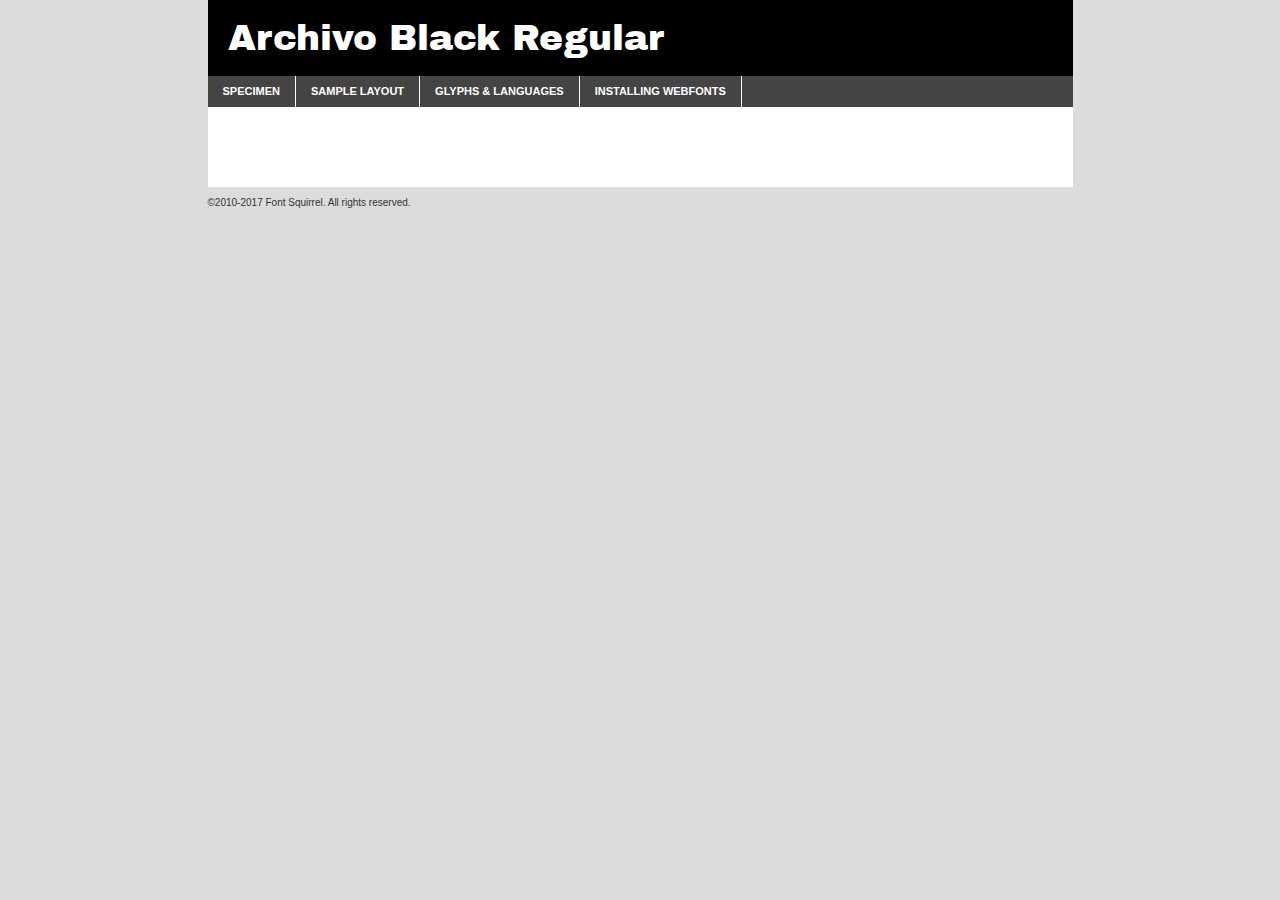
<file: fonts/archivo-font/archivoblack-regular-demo.html>
<!DOCTYPE html PUBLIC "-//W3C//DTD XHTML 1.0 Transitional//EN"
        "http://www.w3.org/TR/xhtml1/DTD/xhtml1-transitional.dtd">

<html xmlns="http://www.w3.org/1999/xhtml" xml:lang="en" lang="en">
<head>
    <meta http-equiv="Content-Type" content="text/html; charset=utf-8"/>
    <script src="http://ajax.googleapis.com/ajax/libs/jquery/1.7.2/jquery.min.js" type="text/javascript" charset="utf-8"></script>
    <script type="text/javascript">
		(function($) {
			$.fn.easyTabs = function(option) {
				var param = jQuery.extend({ fadeSpeed: 'fast', defaultContent: 1, activeClass: 'active' }, option);
				$(this).each(function() {
					var thisId = '#' + this.id;
					if ( param.defaultContent == '' )
					{
						param.defaultContent = 1;
					}
					if ( typeof param.defaultContent == 'number' )
					{
						var defaultTab = $(thisId + ' .tabs li:eq(' + (param.defaultContent - 1) + ') a').attr('href').substr(1);
					}
					else
					{
						var defaultTab = param.defaultContent;
					}
					$(thisId + ' .tabs li a').each(function() {
						var tabToHide = $(this).attr('href').substr(1);
						$('#' + tabToHide).addClass('easytabs-tab-content');
					});
					hideAll();
					changeContent(defaultTab);

					function hideAll() {$(thisId + ' .easytabs-tab-content').hide();}

					function changeContent(tabId)
					{
						hideAll();
						$(thisId + ' .tabs li').removeClass(param.activeClass);
						$(thisId + ' .tabs li a[href=#' + tabId + ']').closest('li').addClass(param.activeClass);
						if ( param.fadeSpeed != 'none' )
						{
							$(thisId + ' #' + tabId).fadeIn(param.fadeSpeed);
						}
						else
						{
							$(thisId + ' #' + tabId).show();
						}
					}

					$(thisId + ' .tabs li').click(function() {
						var tabId = $(this).find('a').attr('href').substr(1);
						changeContent(tabId);
						return false;
					});
				});
			}
		})(jQuery);
    </script>
    <link rel="stylesheet" href="specimen_files/specimen_stylesheet.css" type="text/css" charset="utf-8"/>
    <link rel="stylesheet" href="stylesheet.css" type="text/css" charset="utf-8"/>

    <style type="text/css">
        		body {
			font-family: 'archivo_blackregular';
        		}

            </style>

    <title>Archivo Black Regular Specimen</title>


    <script type="text/javascript" charset="utf-8">
		$(document).ready(function() {
			$('#container').easyTabs({ defaultContent: 1 });
		});
    </script>
</head>

<body>
<div id="container">
    <div id="header">
		Archivo Black Regular    </div>
    <ul class="tabs">
        <li><a href="#specimen">Specimen</a></li>
        <li><a href="#layout">Sample Layout</a></li>
		        <li><a href="#glyphs">Glyphs &amp; Languages</a></li>
        <li><a href="#installing">Installing Webfonts</a></li>

    </ul>

    <div id="main_content">


        <div id="specimen">

            <div class="section">
                <div class="grid12 firstcol">
                    <div class="huge">AaBb</div>
                </div>
            </div>

            <div class="section">
                <div class="glyph_range">A&#x200B;B&#x200b;C&#x200b;D&#x200b;E&#x200b;F&#x200b;G&#x200b;H&#x200b;I&#x200b;J&#x200b;K&#x200b;L&#x200b;M&#x200b;N&#x200b;O&#x200b;P&#x200b;Q&#x200b;R&#x200b;S&#x200b;T&#x200b;U&#x200b;V&#x200b;W&#x200b;X&#x200b;Y&#x200b;Z&#x200b;a&#x200b;b&#x200b;c&#x200b;d&#x200b;e&#x200b;f&#x200b;g&#x200b;h&#x200b;i&#x200b;j&#x200b;k&#x200b;l&#x200b;m&#x200b;n&#x200b;o&#x200b;p&#x200b;q&#x200b;r&#x200b;s&#x200b;t&#x200b;u&#x200b;v&#x200b;w&#x200b;x&#x200b;y&#x200b;z&#x200b;1&#x200b;2&#x200b;3&#x200b;4&#x200b;5&#x200b;6&#x200b;7&#x200b;8&#x200b;9&#x200b;0&#x200b;&amp;&#x200b;.&#x200b;,&#x200b;?&#x200b;!&#x200b;&#64;&#x200b;(&#x200b;)&#x200b;#&#x200b;$&#x200b;%&#x200b;*&#x200b;+&#x200b;-&#x200b;=&#x200b;:&#x200b;;</div>
            </div>
            <div class="section">
                <div class="grid12 firstcol">
                    <table class="sample_table">
                        <tr>
                            <td>10</td>
                            <td class="size10">abcdefghijklmnopqrstuvwxyzABCDEFGHIJKLMNOPQRSTUVWXYZ0123456789abcdefghijklmnopqrstuvwxyzABCDEFGHIJKLMNOPQRSTUVWXYZ0123456789abcdefghijklmnopqrstuvwxyzABCDEFGHIJKLMNOPQRSTUVWXYZ</td>
                        </tr>
                        <tr>
                            <td>11</td>
                            <td class="size11">abcdefghijklmnopqrstuvwxyzABCDEFGHIJKLMNOPQRSTUVWXYZ0123456789abcdefghijklmnopqrstuvwxyzABCDEFGHIJKLMNOPQRSTUVWXYZ0123456789abcdefghijklmnopqrstuvwxyzABCDEFGHIJKLMNOPQRSTUVWXYZ</td>
                        </tr>
                        <tr>
                            <td>12</td>
                            <td class="size12">abcdefghijklmnopqrstuvwxyzABCDEFGHIJKLMNOPQRSTUVWXYZ0123456789abcdefghijklmnopqrstuvwxyzABCDEFGHIJKLMNOPQRSTUVWXYZ0123456789abcdefghijklmnopqrstuvwxyzABCDEFGHIJKLMNOPQRSTUVWXYZ</td>
                        </tr>
                        <tr>
                            <td>13</td>
                            <td class="size13">abcdefghijklmnopqrstuvwxyzABCDEFGHIJKLMNOPQRSTUVWXYZ0123456789abcdefghijklmnopqrstuvwxyzABCDEFGHIJKLMNOPQRSTUVWXYZ0123456789abcdefghijklmnopqrstuvwxyzABCDEFGHIJKLMNOPQRSTUVWXYZ</td>
                        </tr>
                        <tr>
                            <td>14</td>
                            <td class="size14">abcdefghijklmnopqrstuvwxyzABCDEFGHIJKLMNOPQRSTUVWXYZ0123456789abcdefghijklmnopqrstuvwxyzABCDEFGHIJKLMNOPQRSTUVWXYZ0123456789abcdefghijklmnopqrstuvwxyzABCDEFGHIJKLMNOPQRSTUVWXYZ</td>
                        </tr>
                        <tr>
                            <td>16</td>
                            <td class="size16">abcdefghijklmnopqrstuvwxyzABCDEFGHIJKLMNOPQRSTUVWXYZ0123456789abcdefghijklmnopqrstuvwxyzABCDEFGHIJKLMNOPQRSTUVWXYZ</td>
                        </tr>
                        <tr>
                            <td>18</td>
                            <td class="size18">abcdefghijklmnopqrstuvwxyzABCDEFGHIJKLMNOPQRSTUVWXYZ0123456789abcdefghijklmnopqrstuvwxyzABCDEFGHIJKLMNOPQRSTUVWXYZ</td>
                        </tr>
                        <tr>
                            <td>20</td>
                            <td class="size20">abcdefghijklmnopqrstuvwxyzABCDEFGHIJKLMNOPQRSTUVWXYZ0123456789abcdefghijklmnopqrstuvwxyzABCDEFGHIJKLMNOPQRSTUVWXYZ</td>
                        </tr>
                        <tr>
                            <td>24</td>
                            <td class="size24">abcdefghijklmnopqrstuvwxyzABCDEFGHIJKLMNOPQRSTUVWXYZ0123456789abcdefghijklmnopqrstuvwxyzABCDEFGHIJKLMNOPQRSTUVWXYZ</td>
                        </tr>
                        <tr>
                            <td>30</td>
                            <td class="size30">abcdefghijklmnopqrstuvwxyzABCDEFGHIJKLMNOPQRSTUVWXYZ0123456789abcdefghijklmnopqrstuvwxyzABCDEFGHIJKLMNOPQRSTUVWXYZ</td>
                        </tr>
                        <tr>
                            <td>36</td>
                            <td class="size36">abcdefghijklmnopqrstuvwxyzABCDEFGHIJKLMNOPQRSTUVWXYZ0123456789abcdefghijklmnopqrstuvwxyzABCDEFGHIJKLMNOPQRSTUVWXYZ</td>
                        </tr>
                        <tr>
                            <td>48</td>
                            <td class="size48">abcdefghijklmnopqrstuvwxyzABCDEFGHIJKLMNOPQRSTUVWXYZ0123456789abcdefghijklmnopqrstuvwxyzABCDEFGHIJKLMNOPQRSTUVWXYZ</td>
                        </tr>
                        <tr>
                            <td>60</td>
                            <td class="size60">abcdefghijklmnopqrstuvwxyzABCDEFGHIJKLMNOPQRSTUVWXYZ0123456789abcdefghijklmnopqrstuvwxyzABCDEFGHIJKLMNOPQRSTUVWXYZ</td>
                        </tr>
                        <tr>
                            <td>72</td>
                            <td class="size72">abcdefghijklmnopqrstuvwxyzABCDEFGHIJKLMNOPQRSTUVWXYZ0123456789abcdefghijklmnopqrstuvwxyzABCDEFGHIJKLMNOPQRSTUVWXYZ</td>
                        </tr>
                        <tr>
                            <td>90</td>
                            <td class="size90">abcdefghijklmnopqrstuvwxyzABCDEFGHIJKLMNOPQRSTUVWXYZ0123456789abcdefghijklmnopqrstuvwxyzABCDEFGHIJKLMNOPQRSTUVWXYZ</td>
                        </tr>
                    </table>

                </div>

            </div>


            <div class="section" id="bodycomparison">


                <div id="xheight">
                    <div class="fontbody">&#x25FC;&#x25FC;&#x25FC;&#x25FC;&#x25FC;&#x25FC;&#x25FC;&#x25FC;&#x25FC;&#x25FC;&#x25FC;&#x25FC;&#x25FC;&#x25FC;&#x25FC;&#x25FC;&#x25FC;&#x25FC;&#x25FC;&#x25FC;&#x25FC;&#x25FC;&#x25FC;&#x25FC;&#x25FC;&#x25FC;&#x25FC;&#x25FC;&#x25FC;&#x25FC;&#x25FC;&#x25FC;&#x25FC;&#x25FC;&#x25FC;&#x25FC;&#x25FC;&#x25FC;&#x25FC;&#x25FC;&#x25FC;&#x25FC;&#x25FC;&#x25FC;&#x25FC;&#x25FC;&#x25FC;&#x25FC;&#x25FC;&#x25FC;&#x25FC;&#x25FC;&#x25FC;&#x25FC;&#x25FC;&#x25FC;&#x25FC;&#x25FC;&#x25FC;&#x25FC;&#x25FC;&#x25FC;&#x25FC;&#x25FC;&#x25FC;&#x25FC;&#x25FC;&#x25FC;&#x25FC;&#x25FC;&#x25FC;&#x25FC;&#x25FC;&#x25FC;&#x25FC;&#x25FC;&#x25FC;&#x25FC;&#x25FC;&#x25FC;&#x25FC;&#x25FC;&#x25FC;&#x25FC;&#x25FC;&#x25FC;&#x25FC;&#x25FC;&#x25FC;&#x25FC;&#x25FC;&#x25FC;&#x25FC;&#x25FC;&#x25FC;&#x25FC;&#x25FC;&#x25FC;&#x25FC;body</div>
                    <div class="arialbody">body</div>
                    <div class="verdanabody">body</div>
                    <div class="georgiabody">body</div>
                </div>
                <div class="fontbody" style="z-index:1">
                    body<span>Archivo Black Regular</span>
                </div>
                <div class="arialbody" style="z-index:1">
                    body<span>Arial</span>
                </div>
                <div class="verdanabody" style="z-index:1">
                    body<span>Verdana</span>
                </div>
                <div class="georgiabody" style="z-index:1">
                    body<span>Georgia</span>
                </div>


            </div>


            <div class="section psample psample_row1" id="">

                <div class="grid2 firstcol">
                    <p class="size10"><span>10.</span>Aenean lacinia bibendum nulla sed consectetur. Fusce dapibus, tellus ac cursus commodo, tortor mauris condimentum nibh, ut fermentum massa justo sit amet risus. Nullam id dolor id nibh ultricies vehicula ut id elit. Cum sociis natoque penatibus et magnis dis parturient montes, nascetur ridiculus mus. Nulla vitae elit libero, a pharetra augue.</p>

                </div>
                <div class="grid3">
                    <p class="size11"><span>11.</span>Aenean lacinia bibendum nulla sed consectetur. Fusce dapibus, tellus ac cursus commodo, tortor mauris condimentum nibh, ut fermentum massa justo sit amet risus. Nullam id dolor id nibh ultricies vehicula ut id elit. Cum sociis natoque penatibus et magnis dis parturient montes, nascetur ridiculus mus. Nulla vitae elit libero, a pharetra augue.</p>

                </div>
                <div class="grid3">
                    <p class="size12"><span>12.</span>Aenean lacinia bibendum nulla sed consectetur. Fusce dapibus, tellus ac cursus commodo, tortor mauris condimentum nibh, ut fermentum massa justo sit amet risus. Nullam id dolor id nibh ultricies vehicula ut id elit. Cum sociis natoque penatibus et magnis dis parturient montes, nascetur ridiculus mus. Nulla vitae elit libero, a pharetra augue.</p>

                </div>
                <div class="grid4">
                    <p class="size13"><span>13.</span>Aenean lacinia bibendum nulla sed consectetur. Fusce dapibus, tellus ac cursus commodo, tortor mauris condimentum nibh, ut fermentum massa justo sit amet risus. Nullam id dolor id nibh ultricies vehicula ut id elit. Cum sociis natoque penatibus et magnis dis parturient montes, nascetur ridiculus mus. Nulla vitae elit libero, a pharetra augue.</p>

                </div>
                <div class="white_blend"></div>

            </div>
            <div class="section psample psample_row2" id="">
                <div class="grid3 firstcol">
                    <p class="size14"><span>14.</span>Aenean lacinia bibendum nulla sed consectetur. Fusce dapibus, tellus ac cursus commodo, tortor mauris condimentum nibh, ut fermentum massa justo sit amet risus. Nullam id dolor id nibh ultricies vehicula ut id elit. Cum sociis natoque penatibus et magnis dis parturient montes, nascetur ridiculus mus. Nulla vitae elit libero, a pharetra augue.</p>

                </div>
                <div class="grid4">
                    <p class="size16"><span>16.</span>Aenean lacinia bibendum nulla sed consectetur. Fusce dapibus, tellus ac cursus commodo, tortor mauris condimentum nibh, ut fermentum massa justo sit amet risus. Nullam id dolor id nibh ultricies vehicula ut id elit. Cum sociis natoque penatibus et magnis dis parturient montes, nascetur ridiculus mus. Nulla vitae elit libero, a pharetra augue.</p>

                </div>
                <div class="grid5">
                    <p class="size18"><span>18.</span>Aenean lacinia bibendum nulla sed consectetur. Fusce dapibus, tellus ac cursus commodo, tortor mauris condimentum nibh, ut fermentum massa justo sit amet risus. Nullam id dolor id nibh ultricies vehicula ut id elit. Cum sociis natoque penatibus et magnis dis parturient montes, nascetur ridiculus mus. Nulla vitae elit libero, a pharetra augue.</p>

                </div>

                <div class="white_blend"></div>

            </div>

            <div class="section psample psample_row3" id="">
                <div class="grid5 firstcol">
                    <p class="size20"><span>20.</span>Aenean lacinia bibendum nulla sed consectetur. Fusce dapibus, tellus ac cursus commodo, tortor mauris condimentum nibh, ut fermentum massa justo sit amet risus. Nullam id dolor id nibh ultricies vehicula ut id elit. Cum sociis natoque penatibus et magnis dis parturient montes, nascetur ridiculus mus. Nulla vitae elit libero, a pharetra augue.</p>
                </div>
                <div class="grid7">
                    <p class="size24"><span>24.</span>Aenean lacinia bibendum nulla sed consectetur. Fusce dapibus, tellus ac cursus commodo, tortor mauris condimentum nibh, ut fermentum massa justo sit amet risus. Nullam id dolor id nibh ultricies vehicula ut id elit. Cum sociis natoque penatibus et magnis dis parturient montes, nascetur ridiculus mus. Nulla vitae elit libero, a pharetra augue.</p>
                </div>

                <div class="white_blend"></div>

            </div>

            <div class="section psample psample_row4" id="">
                <div class="grid12 firstcol">
                    <p class="size30"><span>30.</span>Aenean lacinia bibendum nulla sed consectetur. Fusce dapibus, tellus ac cursus commodo, tortor mauris condimentum nibh, ut fermentum massa justo sit amet risus. Nullam id dolor id nibh ultricies vehicula ut id elit. Cum sociis natoque penatibus et magnis dis parturient montes, nascetur ridiculus mus. Nulla vitae elit libero, a pharetra augue.</p>
                </div>
                <div class="white_blend"></div>

            </div>


            <div class="section psample psample_row1 fullreverse">
                <div class="grid2 firstcol">
                    <p class="size10"><span>10.</span>Aenean lacinia bibendum nulla sed consectetur. Fusce dapibus, tellus ac cursus commodo, tortor mauris condimentum nibh, ut fermentum massa justo sit amet risus. Nullam id dolor id nibh ultricies vehicula ut id elit. Cum sociis natoque penatibus et magnis dis parturient montes, nascetur ridiculus mus. Nulla vitae elit libero, a pharetra augue.</p>

                </div>
                <div class="grid3">
                    <p class="size11"><span>11.</span>Aenean lacinia bibendum nulla sed consectetur. Fusce dapibus, tellus ac cursus commodo, tortor mauris condimentum nibh, ut fermentum massa justo sit amet risus. Nullam id dolor id nibh ultricies vehicula ut id elit. Cum sociis natoque penatibus et magnis dis parturient montes, nascetur ridiculus mus. Nulla vitae elit libero, a pharetra augue.</p>

                </div>
                <div class="grid3">
                    <p class="size12"><span>12.</span>Aenean lacinia bibendum nulla sed consectetur. Fusce dapibus, tellus ac cursus commodo, tortor mauris condimentum nibh, ut fermentum massa justo sit amet risus. Nullam id dolor id nibh ultricies vehicula ut id elit. Cum sociis natoque penatibus et magnis dis parturient montes, nascetur ridiculus mus. Nulla vitae elit libero, a pharetra augue.</p>

                </div>
                <div class="grid4">
                    <p class="size13"><span>13.</span>Aenean lacinia bibendum nulla sed consectetur. Fusce dapibus, tellus ac cursus commodo, tortor mauris condimentum nibh, ut fermentum massa justo sit amet risus. Nullam id dolor id nibh ultricies vehicula ut id elit. Cum sociis natoque penatibus et magnis dis parturient montes, nascetur ridiculus mus. Nulla vitae elit libero, a pharetra augue.</p>

                </div>
                <div class="black_blend"></div>

            </div>

            <div class="section psample psample_row2 fullreverse">
                <div class="grid3 firstcol">
                    <p class="size14"><span>14.</span>Aenean lacinia bibendum nulla sed consectetur. Fusce dapibus, tellus ac cursus commodo, tortor mauris condimentum nibh, ut fermentum massa justo sit amet risus. Nullam id dolor id nibh ultricies vehicula ut id elit. Cum sociis natoque penatibus et magnis dis parturient montes, nascetur ridiculus mus. Nulla vitae elit libero, a pharetra augue.</p>

                </div>
                <div class="grid4">
                    <p class="size16"><span>16.</span>Aenean lacinia bibendum nulla sed consectetur. Fusce dapibus, tellus ac cursus commodo, tortor mauris condimentum nibh, ut fermentum massa justo sit amet risus. Nullam id dolor id nibh ultricies vehicula ut id elit. Cum sociis natoque penatibus et magnis dis parturient montes, nascetur ridiculus mus. Nulla vitae elit libero, a pharetra augue.</p>

                </div>
                <div class="grid5">
                    <p class="size18"><span>18.</span>Aenean lacinia bibendum nulla sed consectetur. Fusce dapibus, tellus ac cursus commodo, tortor mauris condimentum nibh, ut fermentum massa justo sit amet risus. Nullam id dolor id nibh ultricies vehicula ut id elit. Cum sociis natoque penatibus et magnis dis parturient montes, nascetur ridiculus mus. Nulla vitae elit libero, a pharetra augue.</p>

                </div>
                <div class="black_blend"></div>

            </div>

            <div class="section psample fullreverse psample_row3" id="">
                <div class="grid5 firstcol">
                    <p class="size20"><span>20.</span>Aenean lacinia bibendum nulla sed consectetur. Fusce dapibus, tellus ac cursus commodo, tortor mauris condimentum nibh, ut fermentum massa justo sit amet risus. Nullam id dolor id nibh ultricies vehicula ut id elit. Cum sociis natoque penatibus et magnis dis parturient montes, nascetur ridiculus mus. Nulla vitae elit libero, a pharetra augue.</p>
                </div>
                <div class="grid7">
                    <p class="size24"><span>24.</span>Aenean lacinia bibendum nulla sed consectetur. Fusce dapibus, tellus ac cursus commodo, tortor mauris condimentum nibh, ut fermentum massa justo sit amet risus. Nullam id dolor id nibh ultricies vehicula ut id elit. Cum sociis natoque penatibus et magnis dis parturient montes, nascetur ridiculus mus. Nulla vitae elit libero, a pharetra augue.</p>
                </div>

                <div class="black_blend"></div>

            </div>

            <div class="section psample fullreverse psample_row4" id="" style="border-bottom: 20px #000 solid;">
                <div class="grid12 firstcol">
                    <p class="size30"><span>30.</span>Aenean lacinia bibendum nulla sed consectetur. Fusce dapibus, tellus ac cursus commodo, tortor mauris condimentum nibh, ut fermentum massa justo sit amet risus. Nullam id dolor id nibh ultricies vehicula ut id elit. Cum sociis natoque penatibus et magnis dis parturient montes, nascetur ridiculus mus. Nulla vitae elit libero, a pharetra augue.</p>
                </div>
                <div class="black_blend"></div>

            </div>


        </div>

        <div id="layout">

            <div class="section">

                <div class="grid12 firstcol">
                    <h1>Lorem Ipsum Dolor</h1>
                    <h2>Etiam porta sem malesuada magna mollis euismod</h2>

                    <p class="byline">By <a href="#link">Aenean Lacinia</a></p>
                </div>
            </div>
            <div class="section">
                <div class="grid8 firstcol">
                    <p class="large">Donec sed odio dui. Morbi leo risus, porta ac consectetur ac, vestibulum at eros. Fusce dapibus, tellus ac cursus commodo, tortor mauris condimentum nibh, ut fermentum massa justo sit amet risus. </p>


                    <h3>Pellentesque ornare sem</h3>

                    <p>Maecenas sed diam eget risus varius blandit sit amet non magna. Maecenas faucibus mollis interdum. Donec ullamcorper nulla non metus auctor fringilla. Nullam id dolor id nibh ultricies vehicula ut id elit. Nullam id dolor id nibh ultricies vehicula ut id elit. </p>

                    <p>Aenean eu leo quam. Pellentesque ornare sem lacinia quam venenatis vestibulum. Lorem ipsum dolor sit amet, consectetur adipiscing elit. Cum sociis natoque penatibus et magnis dis parturient montes, nascetur ridiculus mus. </p>

                    <p>Nulla vitae elit libero, a pharetra augue. Praesent commodo cursus magna, vel scelerisque nisl consectetur et. Aenean lacinia bibendum nulla sed consectetur. </p>

                    <p>Nullam quis risus eget urna mollis ornare vel eu leo. Nullam quis risus eget urna mollis ornare vel eu leo. Maecenas sed diam eget risus varius blandit sit amet non magna. Donec ullamcorper nulla non metus auctor fringilla. </p>

                    <h3>Cras mattis consectetur</h3>

                    <p>Aenean eu leo quam. Pellentesque ornare sem lacinia quam venenatis vestibulum. Aenean lacinia bibendum nulla sed consectetur. Integer posuere erat a ante venenatis dapibus posuere velit aliquet. Cras mattis consectetur purus sit amet fermentum. </p>

                    <p>Nullam id dolor id nibh ultricies vehicula ut id elit. Nullam quis risus eget urna mollis ornare vel eu leo. Cras mattis consectetur purus sit amet fermentum.</p>
                </div>

                <div class="grid4 sidebar">

                    <div class="box reverse">
                        <p class="last">Nullam quis risus eget urna mollis ornare vel eu leo. Donec ullamcorper nulla non metus auctor fringilla. Cras mattis consectetur purus sit amet fermentum. Sed posuere consectetur est at lobortis. Lorem ipsum dolor sit amet, consectetur adipiscing elit. </p>
                    </div>

                    <p class="caption">Maecenas sed diam eget risus varius.</p>

                    <p>Vestibulum id ligula porta felis euismod semper. Integer posuere erat a ante venenatis dapibus posuere velit aliquet. Vestibulum id ligula porta felis euismod semper. Sed posuere consectetur est at lobortis. Maecenas sed diam eget risus varius blandit sit amet non magna. Fusce dapibus, tellus ac cursus commodo, tortor mauris condimentum nibh, ut fermentum massa justo sit amet risus. </p>


                    <p>Duis mollis, est non commodo luctus, nisi erat porttitor ligula, eget lacinia odio sem nec elit. Aenean lacinia bibendum nulla sed consectetur. Vivamus sagittis lacus vel augue laoreet rutrum faucibus dolor auctor. Aenean lacinia bibendum nulla sed consectetur. Nullam quis risus eget urna mollis ornare vel eu leo. </p>

                    <p>Praesent commodo cursus magna, vel scelerisque nisl consectetur et. Donec ullamcorper nulla non metus auctor fringilla. Maecenas faucibus mollis interdum. Fusce dapibus, tellus ac cursus commodo, tortor mauris condimentum nibh, ut fermentum massa justo sit amet risus. </p>

                </div>
            </div>

        </div>


		

        <div id="glyphs">
            <div class="section">
                <div class="grid12 firstcol">

                    <h1>Language Support</h1>
                    <p>The subset of Archivo Black Regular in this kit supports the following languages:<br/>

						Albanian, Basque, Breton, Chamorro, Danish, Dutch, English, Faroese, Finnish, French, Frisian, Galician, German, Icelandic, Italian, Malagasy, Norwegian, Portuguese, Spanish, Alsatian, Aragonese, Arapaho, Arrernte, Asturian, Aymara, Bislama, Cebuano, Corsican, Fijian, French_creole, Genoese, Gilbertese, Greenlandic, Haitian_creole, Hiligaynon, Hmong, Hopi, Ibanag, Iloko_ilokano, Indonesian, Interglossa_glosa, Interlingua, Irish_gaelic, Jerriais, Lojban, Lombard, Luxembourgeois, Manx, Mohawk, Norfolk_pitcairnese, Occitan, Oromo, Pangasinan, Papiamento, Piedmontese, Potawatomi, Rhaeto-romance, Romansh, Rotokas, Sami_lule, Samoan, Sardinian, Scots_gaelic, Seychelles_creole, Shona, Sicilian, Somali, Southern_ndebele, Swahili, Swati_swazi, Tagalog_filipino_pilipino, Tetum, Tok_pisin, Uyghur_latinized, Volapuk, Walloon, Warlpiri, Xhosa, Yapese, Zulu, Latinbasic, Ubasic, Demo                    </p>
                    <h1>Glyph Chart</h1>
                    <p>The subset of Archivo Black Regular in this kit includes all the glyphs listed below. Unicode entities are included above each glyph to help you insert individual characters into your layout.</p>
                    <div id="glyph_chart">

																																	                                <div><p>&amp;#13;</p>&#13;</div>
																				                                <div><p>&amp;#32;</p>&#32;</div>
																				                                <div><p>&amp;#33;</p>&#33;</div>
																				                                <div><p>&amp;#34;</p>&#34;</div>
																				                                <div><p>&amp;#35;</p>&#35;</div>
																				                                <div><p>&amp;#36;</p>&#36;</div>
																				                                <div><p>&amp;#37;</p>&#37;</div>
																				                                <div><p>&amp;#38;</p>&#38;</div>
																				                                <div><p>&amp;#39;</p>&#39;</div>
																				                                <div><p>&amp;#40;</p>&#40;</div>
																				                                <div><p>&amp;#41;</p>&#41;</div>
																				                                <div><p>&amp;#42;</p>&#42;</div>
																				                                <div><p>&amp;#43;</p>&#43;</div>
																				                                <div><p>&amp;#44;</p>&#44;</div>
																				                                <div><p>&amp;#45;</p>&#45;</div>
																				                                <div><p>&amp;#46;</p>&#46;</div>
																				                                <div><p>&amp;#47;</p>&#47;</div>
																				                                <div><p>&amp;#48;</p>&#48;</div>
																				                                <div><p>&amp;#49;</p>&#49;</div>
																				                                <div><p>&amp;#50;</p>&#50;</div>
																				                                <div><p>&amp;#51;</p>&#51;</div>
																				                                <div><p>&amp;#52;</p>&#52;</div>
																				                                <div><p>&amp;#53;</p>&#53;</div>
																				                                <div><p>&amp;#54;</p>&#54;</div>
																				                                <div><p>&amp;#55;</p>&#55;</div>
																				                                <div><p>&amp;#56;</p>&#56;</div>
																				                                <div><p>&amp;#57;</p>&#57;</div>
																				                                <div><p>&amp;#58;</p>&#58;</div>
																				                                <div><p>&amp;#59;</p>&#59;</div>
																				                                <div><p>&amp;#60;</p>&#60;</div>
																				                                <div><p>&amp;#61;</p>&#61;</div>
																				                                <div><p>&amp;#62;</p>&#62;</div>
																				                                <div><p>&amp;#63;</p>&#63;</div>
																				                                <div><p>&amp;#64;</p>&#64;</div>
																				                                <div><p>&amp;#65;</p>&#65;</div>
																				                                <div><p>&amp;#66;</p>&#66;</div>
																				                                <div><p>&amp;#67;</p>&#67;</div>
																				                                <div><p>&amp;#68;</p>&#68;</div>
																				                                <div><p>&amp;#69;</p>&#69;</div>
																				                                <div><p>&amp;#70;</p>&#70;</div>
																				                                <div><p>&amp;#71;</p>&#71;</div>
																				                                <div><p>&amp;#72;</p>&#72;</div>
																				                                <div><p>&amp;#73;</p>&#73;</div>
																				                                <div><p>&amp;#74;</p>&#74;</div>
																				                                <div><p>&amp;#75;</p>&#75;</div>
																				                                <div><p>&amp;#76;</p>&#76;</div>
																				                                <div><p>&amp;#77;</p>&#77;</div>
																				                                <div><p>&amp;#78;</p>&#78;</div>
																				                                <div><p>&amp;#79;</p>&#79;</div>
																				                                <div><p>&amp;#80;</p>&#80;</div>
																				                                <div><p>&amp;#81;</p>&#81;</div>
																				                                <div><p>&amp;#82;</p>&#82;</div>
																				                                <div><p>&amp;#83;</p>&#83;</div>
																				                                <div><p>&amp;#84;</p>&#84;</div>
																				                                <div><p>&amp;#85;</p>&#85;</div>
																				                                <div><p>&amp;#86;</p>&#86;</div>
																				                                <div><p>&amp;#87;</p>&#87;</div>
																				                                <div><p>&amp;#88;</p>&#88;</div>
																				                                <div><p>&amp;#89;</p>&#89;</div>
																				                                <div><p>&amp;#90;</p>&#90;</div>
																				                                <div><p>&amp;#91;</p>&#91;</div>
																				                                <div><p>&amp;#92;</p>&#92;</div>
																				                                <div><p>&amp;#93;</p>&#93;</div>
																				                                <div><p>&amp;#94;</p>&#94;</div>
																				                                <div><p>&amp;#95;</p>&#95;</div>
																				                                <div><p>&amp;#96;</p>&#96;</div>
																				                                <div><p>&amp;#97;</p>&#97;</div>
																				                                <div><p>&amp;#98;</p>&#98;</div>
																				                                <div><p>&amp;#99;</p>&#99;</div>
																				                                <div><p>&amp;#100;</p>&#100;</div>
																				                                <div><p>&amp;#101;</p>&#101;</div>
																				                                <div><p>&amp;#102;</p>&#102;</div>
																				                                <div><p>&amp;#103;</p>&#103;</div>
																				                                <div><p>&amp;#104;</p>&#104;</div>
																				                                <div><p>&amp;#105;</p>&#105;</div>
																				                                <div><p>&amp;#106;</p>&#106;</div>
																				                                <div><p>&amp;#107;</p>&#107;</div>
																				                                <div><p>&amp;#108;</p>&#108;</div>
																				                                <div><p>&amp;#109;</p>&#109;</div>
																				                                <div><p>&amp;#110;</p>&#110;</div>
																				                                <div><p>&amp;#111;</p>&#111;</div>
																				                                <div><p>&amp;#112;</p>&#112;</div>
																				                                <div><p>&amp;#113;</p>&#113;</div>
																				                                <div><p>&amp;#114;</p>&#114;</div>
																				                                <div><p>&amp;#115;</p>&#115;</div>
																				                                <div><p>&amp;#116;</p>&#116;</div>
																				                                <div><p>&amp;#117;</p>&#117;</div>
																				                                <div><p>&amp;#118;</p>&#118;</div>
																				                                <div><p>&amp;#119;</p>&#119;</div>
																				                                <div><p>&amp;#120;</p>&#120;</div>
																				                                <div><p>&amp;#121;</p>&#121;</div>
																				                                <div><p>&amp;#122;</p>&#122;</div>
																				                                <div><p>&amp;#123;</p>&#123;</div>
																				                                <div><p>&amp;#124;</p>&#124;</div>
																				                                <div><p>&amp;#125;</p>&#125;</div>
																				                                <div><p>&amp;#126;</p>&#126;</div>
																				                                <div><p>&amp;#160;</p>&#160;</div>
																				                                <div><p>&amp;#161;</p>&#161;</div>
																				                                <div><p>&amp;#162;</p>&#162;</div>
																				                                <div><p>&amp;#163;</p>&#163;</div>
																				                                <div><p>&amp;#164;</p>&#164;</div>
																				                                <div><p>&amp;#165;</p>&#165;</div>
																				                                <div><p>&amp;#166;</p>&#166;</div>
																				                                <div><p>&amp;#167;</p>&#167;</div>
																				                                <div><p>&amp;#168;</p>&#168;</div>
																				                                <div><p>&amp;#169;</p>&#169;</div>
																				                                <div><p>&amp;#170;</p>&#170;</div>
																				                                <div><p>&amp;#171;</p>&#171;</div>
																				                                <div><p>&amp;#172;</p>&#172;</div>
																				                                <div><p>&amp;#173;</p>&#173;</div>
																				                                <div><p>&amp;#174;</p>&#174;</div>
																				                                <div><p>&amp;#175;</p>&#175;</div>
																				                                <div><p>&amp;#176;</p>&#176;</div>
																				                                <div><p>&amp;#177;</p>&#177;</div>
																				                                <div><p>&amp;#178;</p>&#178;</div>
																				                                <div><p>&amp;#179;</p>&#179;</div>
																				                                <div><p>&amp;#180;</p>&#180;</div>
																				                                <div><p>&amp;#181;</p>&#181;</div>
																				                                <div><p>&amp;#182;</p>&#182;</div>
																				                                <div><p>&amp;#183;</p>&#183;</div>
																				                                <div><p>&amp;#184;</p>&#184;</div>
																				                                <div><p>&amp;#185;</p>&#185;</div>
																				                                <div><p>&amp;#186;</p>&#186;</div>
																				                                <div><p>&amp;#187;</p>&#187;</div>
																				                                <div><p>&amp;#188;</p>&#188;</div>
																				                                <div><p>&amp;#189;</p>&#189;</div>
																				                                <div><p>&amp;#190;</p>&#190;</div>
																				                                <div><p>&amp;#191;</p>&#191;</div>
																				                                <div><p>&amp;#192;</p>&#192;</div>
																				                                <div><p>&amp;#193;</p>&#193;</div>
																				                                <div><p>&amp;#194;</p>&#194;</div>
																				                                <div><p>&amp;#195;</p>&#195;</div>
																				                                <div><p>&amp;#196;</p>&#196;</div>
																				                                <div><p>&amp;#197;</p>&#197;</div>
																				                                <div><p>&amp;#198;</p>&#198;</div>
																				                                <div><p>&amp;#199;</p>&#199;</div>
																				                                <div><p>&amp;#200;</p>&#200;</div>
																				                                <div><p>&amp;#201;</p>&#201;</div>
																				                                <div><p>&amp;#202;</p>&#202;</div>
																				                                <div><p>&amp;#203;</p>&#203;</div>
																				                                <div><p>&amp;#204;</p>&#204;</div>
																				                                <div><p>&amp;#205;</p>&#205;</div>
																				                                <div><p>&amp;#206;</p>&#206;</div>
																				                                <div><p>&amp;#207;</p>&#207;</div>
																				                                <div><p>&amp;#208;</p>&#208;</div>
																				                                <div><p>&amp;#209;</p>&#209;</div>
																				                                <div><p>&amp;#210;</p>&#210;</div>
																				                                <div><p>&amp;#211;</p>&#211;</div>
																				                                <div><p>&amp;#212;</p>&#212;</div>
																				                                <div><p>&amp;#213;</p>&#213;</div>
																				                                <div><p>&amp;#214;</p>&#214;</div>
																				                                <div><p>&amp;#215;</p>&#215;</div>
																				                                <div><p>&amp;#216;</p>&#216;</div>
																				                                <div><p>&amp;#217;</p>&#217;</div>
																				                                <div><p>&amp;#218;</p>&#218;</div>
																				                                <div><p>&amp;#219;</p>&#219;</div>
																				                                <div><p>&amp;#220;</p>&#220;</div>
																				                                <div><p>&amp;#221;</p>&#221;</div>
																				                                <div><p>&amp;#222;</p>&#222;</div>
																				                                <div><p>&amp;#223;</p>&#223;</div>
																				                                <div><p>&amp;#224;</p>&#224;</div>
																				                                <div><p>&amp;#225;</p>&#225;</div>
																				                                <div><p>&amp;#226;</p>&#226;</div>
																				                                <div><p>&amp;#227;</p>&#227;</div>
																				                                <div><p>&amp;#228;</p>&#228;</div>
																				                                <div><p>&amp;#229;</p>&#229;</div>
																				                                <div><p>&amp;#230;</p>&#230;</div>
																				                                <div><p>&amp;#231;</p>&#231;</div>
																				                                <div><p>&amp;#232;</p>&#232;</div>
																				                                <div><p>&amp;#233;</p>&#233;</div>
																				                                <div><p>&amp;#234;</p>&#234;</div>
																				                                <div><p>&amp;#235;</p>&#235;</div>
																				                                <div><p>&amp;#236;</p>&#236;</div>
																				                                <div><p>&amp;#237;</p>&#237;</div>
																				                                <div><p>&amp;#238;</p>&#238;</div>
																				                                <div><p>&amp;#239;</p>&#239;</div>
																				                                <div><p>&amp;#240;</p>&#240;</div>
																				                                <div><p>&amp;#241;</p>&#241;</div>
																				                                <div><p>&amp;#242;</p>&#242;</div>
																				                                <div><p>&amp;#243;</p>&#243;</div>
																				                                <div><p>&amp;#244;</p>&#244;</div>
																				                                <div><p>&amp;#245;</p>&#245;</div>
																				                                <div><p>&amp;#246;</p>&#246;</div>
																				                                <div><p>&amp;#247;</p>&#247;</div>
																				                                <div><p>&amp;#248;</p>&#248;</div>
																				                                <div><p>&amp;#249;</p>&#249;</div>
																				                                <div><p>&amp;#250;</p>&#250;</div>
																				                                <div><p>&amp;#251;</p>&#251;</div>
																				                                <div><p>&amp;#252;</p>&#252;</div>
																				                                <div><p>&amp;#253;</p>&#253;</div>
																				                                <div><p>&amp;#254;</p>&#254;</div>
																				                                <div><p>&amp;#255;</p>&#255;</div>
																				                                <div><p>&amp;#338;</p>&#338;</div>
																				                                <div><p>&amp;#339;</p>&#339;</div>
																				                                <div><p>&amp;#376;</p>&#376;</div>
																				                                <div><p>&amp;#710;</p>&#710;</div>
																				                                <div><p>&amp;#732;</p>&#732;</div>
																				                                <div><p>&amp;#8192;</p>&#8192;</div>
																				                                <div><p>&amp;#8193;</p>&#8193;</div>
																				                                <div><p>&amp;#8194;</p>&#8194;</div>
																				                                <div><p>&amp;#8195;</p>&#8195;</div>
																				                                <div><p>&amp;#8196;</p>&#8196;</div>
																				                                <div><p>&amp;#8197;</p>&#8197;</div>
																				                                <div><p>&amp;#8198;</p>&#8198;</div>
																				                                <div><p>&amp;#8199;</p>&#8199;</div>
																				                                <div><p>&amp;#8200;</p>&#8200;</div>
																				                                <div><p>&amp;#8201;</p>&#8201;</div>
																				                                <div><p>&amp;#8202;</p>&#8202;</div>
																				                                <div><p>&amp;#8208;</p>&#8208;</div>
																				                                <div><p>&amp;#8209;</p>&#8209;</div>
																				                                <div><p>&amp;#8210;</p>&#8210;</div>
																				                                <div><p>&amp;#8211;</p>&#8211;</div>
																				                                <div><p>&amp;#8212;</p>&#8212;</div>
																				                                <div><p>&amp;#8216;</p>&#8216;</div>
																				                                <div><p>&amp;#8217;</p>&#8217;</div>
																				                                <div><p>&amp;#8218;</p>&#8218;</div>
																				                                <div><p>&amp;#8220;</p>&#8220;</div>
																				                                <div><p>&amp;#8221;</p>&#8221;</div>
																				                                <div><p>&amp;#8222;</p>&#8222;</div>
																				                                <div><p>&amp;#8226;</p>&#8226;</div>
																				                                <div><p>&amp;#8230;</p>&#8230;</div>
																				                                <div><p>&amp;#8239;</p>&#8239;</div>
																				                                <div><p>&amp;#8249;</p>&#8249;</div>
																				                                <div><p>&amp;#8250;</p>&#8250;</div>
																				                                <div><p>&amp;#8287;</p>&#8287;</div>
																				                                <div><p>&amp;#8364;</p>&#8364;</div>
																				                                <div><p>&amp;#8482;</p>&#8482;</div>
																				                                <div><p>&amp;#9724;</p>&#9724;</div>
																				                                <div><p>&amp;#64257;</p>&#64257;</div>
																				                                <div><p>&amp;#64258;</p>&#64258;</div>
																																													                    </div>
                </div>


            </div>
        </div>


        <div id="specs">

        </div>

        <div id="installing">
            <div class="section">
                <div class="grid7 firstcol">
                    <h1>Installing Webfonts</h1>

                    <p>Webfonts are supported by all major browser platforms but not all in the same way. There are currently four different font formats that must be included in order to target all browsers. This includes TTF, WOFF, EOT and SVG.</p>

                    <h2>1. Upload your webfonts</h2>
                    <p>You must upload your webfont kit to your website. They should be in or near the same directory as your CSS files.</p>

                    <h2>2. Include the webfont stylesheet</h2>
                    <p>A special CSS @font-face declaration helps the various browsers select the appropriate font it needs without causing you a bunch of headaches. Learn more about this syntax by reading the <a href="https://www.fontspring.com/blog/further-hardening-of-the-bulletproof-syntax">Fontspring blog post</a> about it. The code for it is as follows:</p>


                    <code>
                        @font-face{
                        font-family: 'MyWebFont';
                        src: url('WebFont.eot');
                        src: url('WebFont.eot?#iefix') format('embedded-opentype'),
                        url('WebFont.woff') format('woff'),
                        url('WebFont.ttf') format('truetype'),
                        url('WebFont.svg#webfont') format('svg');
                        }
                    </code>

                    <p>We've already gone ahead and generated the code for you. All you have to do is link to the stylesheet in your HTML, like this:</p>
                    <code>&lt;link rel=&quot;stylesheet&quot; href=&quot;stylesheet.css&quot; type=&quot;text/css&quot; charset=&quot;utf-8&quot; /&gt;</code>

                    <h2>3. Modify your own stylesheet</h2>
                    <p>To take advantage of your new fonts, you must tell your stylesheet to use them. Look at the original @font-face declaration above and find the property called "font-family." The name linked there will be what you use to reference the font. Prepend that webfont name to the font stack in the "font-family" property, inside the selector you want to change. For example:</p>
                    <code>p { font-family: 'WebFont', Arial, sans-serif; }</code>

                    <h2>4. Test</h2>
                    <p>Getting webfonts to work cross-browser <em>can</em> be tricky. Use the information in the sidebar to help you if you find that fonts aren't loading in a particular browser.</p>
                </div>

                <div class="grid5 sidebar">
                    <div class="box">
                        <h2>Troubleshooting<br/>Font-Face Problems</h2>
                        <p>Having trouble getting your webfonts to load in your new website? Here are some tips to sort out what might be the problem.</p>

                        <h3>Fonts not showing in any browser</h3>

                        <p>This sounds like you need to work on the plumbing. You either did not upload the fonts to the correct directory, or you did not link the fonts properly in the CSS. If you've confirmed that all this is correct and you still have a problem, take a look at your .htaccess file and see if requests are getting intercepted.</p>

                        <h3>Fonts not loading in iPhone or iPad</h3>

                        <p>The most common problem here is that you are serving the fonts from an IIS server. IIS refuses to serve files that have unknown MIME types. If that is the case, you must set the MIME type for SVG to "image/svg+xml" in the server settings. Follow these instructions from Microsoft if you need help.</p>

                        <h3>Fonts not loading in Firefox</h3>

                        <p>The primary reason for this failure? You are still using a version Firefox older than 3.5. So upgrade already! If that isn't it, then you are very likely serving fonts from a different domain. Firefox requires that all font assets be served from the same domain. Lastly it is possible that you need to add WOFF to your list of MIME types (if you are serving via IIS.)</p>

                        <h3>Fonts not loading in IE</h3>

                        <p>Are you looking at Internet Explorer on an actual Windows machine or are you cheating by using a service like Adobe BrowserLab? Many of these screenshot services do not render @font-face for IE. Best to test it on a real machine.</p>

                        <h3>Fonts not loading in IE9</h3>

                        <p>IE9, like Firefox, requires that fonts be served from the same domain as the website. Make sure that is the case.</p>
                    </div>
                </div>
            </div>

        </div>

    </div>
    <div id="footer">
        <p>&copy;2010-2017 Font Squirrel. All rights reserved.</p>
    </div>
</div>
</body>
</html>
</file>
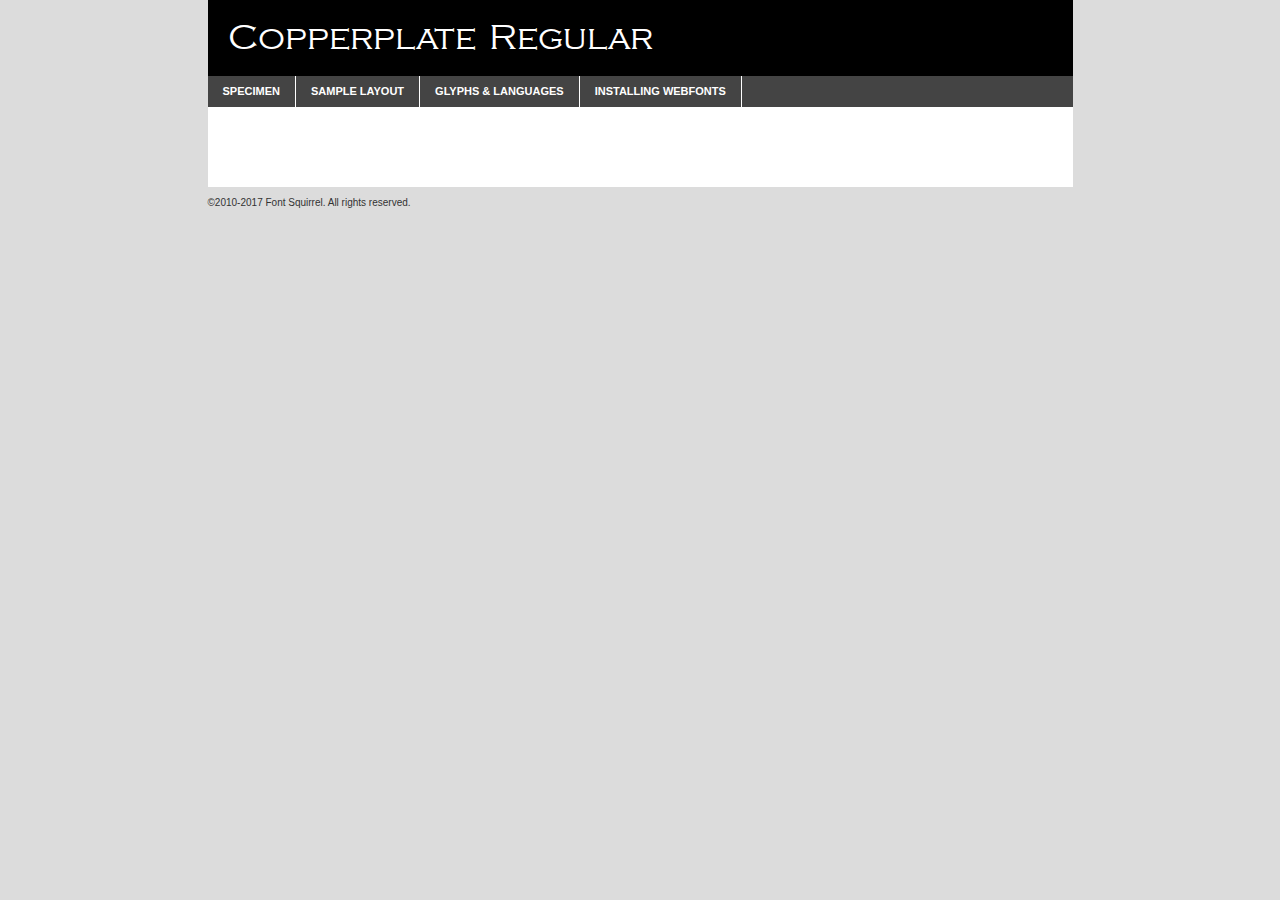
<file: fonts/copper-plate-regular/copperplate-demo.html>
<!DOCTYPE html PUBLIC "-//W3C//DTD XHTML 1.0 Transitional//EN"
        "http://www.w3.org/TR/xhtml1/DTD/xhtml1-transitional.dtd">

<html xmlns="http://www.w3.org/1999/xhtml" xml:lang="en" lang="en">
<head>
    <meta http-equiv="Content-Type" content="text/html; charset=utf-8"/>
    <script src="http://ajax.googleapis.com/ajax/libs/jquery/1.7.2/jquery.min.js" type="text/javascript" charset="utf-8"></script>
    <script type="text/javascript">
		(function($) {
			$.fn.easyTabs = function(option) {
				var param = jQuery.extend({ fadeSpeed: 'fast', defaultContent: 1, activeClass: 'active' }, option);
				$(this).each(function() {
					var thisId = '#' + this.id;
					if ( param.defaultContent == '' )
					{
						param.defaultContent = 1;
					}
					if ( typeof param.defaultContent == 'number' )
					{
						var defaultTab = $(thisId + ' .tabs li:eq(' + (param.defaultContent - 1) + ') a').attr('href').substr(1);
					}
					else
					{
						var defaultTab = param.defaultContent;
					}
					$(thisId + ' .tabs li a').each(function() {
						var tabToHide = $(this).attr('href').substr(1);
						$('#' + tabToHide).addClass('easytabs-tab-content');
					});
					hideAll();
					changeContent(defaultTab);

					function hideAll() {$(thisId + ' .easytabs-tab-content').hide();}

					function changeContent(tabId)
					{
						hideAll();
						$(thisId + ' .tabs li').removeClass(param.activeClass);
						$(thisId + ' .tabs li a[href=#' + tabId + ']').closest('li').addClass(param.activeClass);
						if ( param.fadeSpeed != 'none' )
						{
							$(thisId + ' #' + tabId).fadeIn(param.fadeSpeed);
						}
						else
						{
							$(thisId + ' #' + tabId).show();
						}
					}

					$(thisId + ' .tabs li').click(function() {
						var tabId = $(this).find('a').attr('href').substr(1);
						changeContent(tabId);
						return false;
					});
				});
			}
		})(jQuery);
    </script>
    <link rel="stylesheet" href="specimen_files/specimen_stylesheet.css" type="text/css" charset="utf-8"/>
    <link rel="stylesheet" href="stylesheet.css" type="text/css" charset="utf-8"/>

    <style type="text/css">
        		body {
			font-family: 'copperplateregular';
        		}

            </style>

    <title>Copperplate Regular Specimen</title>


    <script type="text/javascript" charset="utf-8">
		$(document).ready(function() {
			$('#container').easyTabs({ defaultContent: 1 });
		});
    </script>
</head>

<body>
<div id="container">
    <div id="header">
		Copperplate Regular    </div>
    <ul class="tabs">
        <li><a href="#specimen">Specimen</a></li>
        <li><a href="#layout">Sample Layout</a></li>
		        <li><a href="#glyphs">Glyphs &amp; Languages</a></li>
        <li><a href="#installing">Installing Webfonts</a></li>

    </ul>

    <div id="main_content">


        <div id="specimen">

            <div class="section">
                <div class="grid12 firstcol">
                    <div class="huge">AaBb</div>
                </div>
            </div>

            <div class="section">
                <div class="glyph_range">A&#x200B;B&#x200b;C&#x200b;D&#x200b;E&#x200b;F&#x200b;G&#x200b;H&#x200b;I&#x200b;J&#x200b;K&#x200b;L&#x200b;M&#x200b;N&#x200b;O&#x200b;P&#x200b;Q&#x200b;R&#x200b;S&#x200b;T&#x200b;U&#x200b;V&#x200b;W&#x200b;X&#x200b;Y&#x200b;Z&#x200b;a&#x200b;b&#x200b;c&#x200b;d&#x200b;e&#x200b;f&#x200b;g&#x200b;h&#x200b;i&#x200b;j&#x200b;k&#x200b;l&#x200b;m&#x200b;n&#x200b;o&#x200b;p&#x200b;q&#x200b;r&#x200b;s&#x200b;t&#x200b;u&#x200b;v&#x200b;w&#x200b;x&#x200b;y&#x200b;z&#x200b;1&#x200b;2&#x200b;3&#x200b;4&#x200b;5&#x200b;6&#x200b;7&#x200b;8&#x200b;9&#x200b;0&#x200b;&amp;&#x200b;.&#x200b;,&#x200b;?&#x200b;!&#x200b;&#64;&#x200b;(&#x200b;)&#x200b;#&#x200b;$&#x200b;%&#x200b;*&#x200b;+&#x200b;-&#x200b;=&#x200b;:&#x200b;;</div>
            </div>
            <div class="section">
                <div class="grid12 firstcol">
                    <table class="sample_table">
                        <tr>
                            <td>10</td>
                            <td class="size10">abcdefghijklmnopqrstuvwxyzABCDEFGHIJKLMNOPQRSTUVWXYZ0123456789abcdefghijklmnopqrstuvwxyzABCDEFGHIJKLMNOPQRSTUVWXYZ0123456789abcdefghijklmnopqrstuvwxyzABCDEFGHIJKLMNOPQRSTUVWXYZ</td>
                        </tr>
                        <tr>
                            <td>11</td>
                            <td class="size11">abcdefghijklmnopqrstuvwxyzABCDEFGHIJKLMNOPQRSTUVWXYZ0123456789abcdefghijklmnopqrstuvwxyzABCDEFGHIJKLMNOPQRSTUVWXYZ0123456789abcdefghijklmnopqrstuvwxyzABCDEFGHIJKLMNOPQRSTUVWXYZ</td>
                        </tr>
                        <tr>
                            <td>12</td>
                            <td class="size12">abcdefghijklmnopqrstuvwxyzABCDEFGHIJKLMNOPQRSTUVWXYZ0123456789abcdefghijklmnopqrstuvwxyzABCDEFGHIJKLMNOPQRSTUVWXYZ0123456789abcdefghijklmnopqrstuvwxyzABCDEFGHIJKLMNOPQRSTUVWXYZ</td>
                        </tr>
                        <tr>
                            <td>13</td>
                            <td class="size13">abcdefghijklmnopqrstuvwxyzABCDEFGHIJKLMNOPQRSTUVWXYZ0123456789abcdefghijklmnopqrstuvwxyzABCDEFGHIJKLMNOPQRSTUVWXYZ0123456789abcdefghijklmnopqrstuvwxyzABCDEFGHIJKLMNOPQRSTUVWXYZ</td>
                        </tr>
                        <tr>
                            <td>14</td>
                            <td class="size14">abcdefghijklmnopqrstuvwxyzABCDEFGHIJKLMNOPQRSTUVWXYZ0123456789abcdefghijklmnopqrstuvwxyzABCDEFGHIJKLMNOPQRSTUVWXYZ0123456789abcdefghijklmnopqrstuvwxyzABCDEFGHIJKLMNOPQRSTUVWXYZ</td>
                        </tr>
                        <tr>
                            <td>16</td>
                            <td class="size16">abcdefghijklmnopqrstuvwxyzABCDEFGHIJKLMNOPQRSTUVWXYZ0123456789abcdefghijklmnopqrstuvwxyzABCDEFGHIJKLMNOPQRSTUVWXYZ</td>
                        </tr>
                        <tr>
                            <td>18</td>
                            <td class="size18">abcdefghijklmnopqrstuvwxyzABCDEFGHIJKLMNOPQRSTUVWXYZ0123456789abcdefghijklmnopqrstuvwxyzABCDEFGHIJKLMNOPQRSTUVWXYZ</td>
                        </tr>
                        <tr>
                            <td>20</td>
                            <td class="size20">abcdefghijklmnopqrstuvwxyzABCDEFGHIJKLMNOPQRSTUVWXYZ0123456789abcdefghijklmnopqrstuvwxyzABCDEFGHIJKLMNOPQRSTUVWXYZ</td>
                        </tr>
                        <tr>
                            <td>24</td>
                            <td class="size24">abcdefghijklmnopqrstuvwxyzABCDEFGHIJKLMNOPQRSTUVWXYZ0123456789abcdefghijklmnopqrstuvwxyzABCDEFGHIJKLMNOPQRSTUVWXYZ</td>
                        </tr>
                        <tr>
                            <td>30</td>
                            <td class="size30">abcdefghijklmnopqrstuvwxyzABCDEFGHIJKLMNOPQRSTUVWXYZ0123456789abcdefghijklmnopqrstuvwxyzABCDEFGHIJKLMNOPQRSTUVWXYZ</td>
                        </tr>
                        <tr>
                            <td>36</td>
                            <td class="size36">abcdefghijklmnopqrstuvwxyzABCDEFGHIJKLMNOPQRSTUVWXYZ0123456789abcdefghijklmnopqrstuvwxyzABCDEFGHIJKLMNOPQRSTUVWXYZ</td>
                        </tr>
                        <tr>
                            <td>48</td>
                            <td class="size48">abcdefghijklmnopqrstuvwxyzABCDEFGHIJKLMNOPQRSTUVWXYZ0123456789abcdefghijklmnopqrstuvwxyzABCDEFGHIJKLMNOPQRSTUVWXYZ</td>
                        </tr>
                        <tr>
                            <td>60</td>
                            <td class="size60">abcdefghijklmnopqrstuvwxyzABCDEFGHIJKLMNOPQRSTUVWXYZ0123456789abcdefghijklmnopqrstuvwxyzABCDEFGHIJKLMNOPQRSTUVWXYZ</td>
                        </tr>
                        <tr>
                            <td>72</td>
                            <td class="size72">abcdefghijklmnopqrstuvwxyzABCDEFGHIJKLMNOPQRSTUVWXYZ0123456789abcdefghijklmnopqrstuvwxyzABCDEFGHIJKLMNOPQRSTUVWXYZ</td>
                        </tr>
                        <tr>
                            <td>90</td>
                            <td class="size90">abcdefghijklmnopqrstuvwxyzABCDEFGHIJKLMNOPQRSTUVWXYZ0123456789abcdefghijklmnopqrstuvwxyzABCDEFGHIJKLMNOPQRSTUVWXYZ</td>
                        </tr>
                    </table>

                </div>

            </div>


            <div class="section" id="bodycomparison">


                <div id="xheight">
                    <div class="fontbody">&#x25FC;&#x25FC;&#x25FC;&#x25FC;&#x25FC;&#x25FC;&#x25FC;&#x25FC;&#x25FC;&#x25FC;&#x25FC;&#x25FC;&#x25FC;&#x25FC;&#x25FC;&#x25FC;&#x25FC;&#x25FC;&#x25FC;&#x25FC;&#x25FC;&#x25FC;&#x25FC;&#x25FC;&#x25FC;&#x25FC;&#x25FC;&#x25FC;&#x25FC;&#x25FC;&#x25FC;&#x25FC;&#x25FC;&#x25FC;&#x25FC;&#x25FC;&#x25FC;&#x25FC;&#x25FC;&#x25FC;&#x25FC;&#x25FC;&#x25FC;&#x25FC;&#x25FC;&#x25FC;&#x25FC;&#x25FC;&#x25FC;&#x25FC;&#x25FC;&#x25FC;&#x25FC;&#x25FC;&#x25FC;&#x25FC;&#x25FC;&#x25FC;&#x25FC;&#x25FC;&#x25FC;&#x25FC;&#x25FC;&#x25FC;&#x25FC;&#x25FC;&#x25FC;&#x25FC;&#x25FC;&#x25FC;&#x25FC;&#x25FC;&#x25FC;&#x25FC;&#x25FC;&#x25FC;&#x25FC;&#x25FC;&#x25FC;&#x25FC;&#x25FC;&#x25FC;&#x25FC;&#x25FC;&#x25FC;&#x25FC;&#x25FC;&#x25FC;&#x25FC;&#x25FC;&#x25FC;&#x25FC;&#x25FC;&#x25FC;&#x25FC;&#x25FC;&#x25FC;&#x25FC;&#x25FC;body</div>
                    <div class="arialbody">body</div>
                    <div class="verdanabody">body</div>
                    <div class="georgiabody">body</div>
                </div>
                <div class="fontbody" style="z-index:1">
                    body<span>Copperplate Regular</span>
                </div>
                <div class="arialbody" style="z-index:1">
                    body<span>Arial</span>
                </div>
                <div class="verdanabody" style="z-index:1">
                    body<span>Verdana</span>
                </div>
                <div class="georgiabody" style="z-index:1">
                    body<span>Georgia</span>
                </div>


            </div>


            <div class="section psample psample_row1" id="">

                <div class="grid2 firstcol">
                    <p class="size10"><span>10.</span>Aenean lacinia bibendum nulla sed consectetur. Fusce dapibus, tellus ac cursus commodo, tortor mauris condimentum nibh, ut fermentum massa justo sit amet risus. Nullam id dolor id nibh ultricies vehicula ut id elit. Cum sociis natoque penatibus et magnis dis parturient montes, nascetur ridiculus mus. Nulla vitae elit libero, a pharetra augue.</p>

                </div>
                <div class="grid3">
                    <p class="size11"><span>11.</span>Aenean lacinia bibendum nulla sed consectetur. Fusce dapibus, tellus ac cursus commodo, tortor mauris condimentum nibh, ut fermentum massa justo sit amet risus. Nullam id dolor id nibh ultricies vehicula ut id elit. Cum sociis natoque penatibus et magnis dis parturient montes, nascetur ridiculus mus. Nulla vitae elit libero, a pharetra augue.</p>

                </div>
                <div class="grid3">
                    <p class="size12"><span>12.</span>Aenean lacinia bibendum nulla sed consectetur. Fusce dapibus, tellus ac cursus commodo, tortor mauris condimentum nibh, ut fermentum massa justo sit amet risus. Nullam id dolor id nibh ultricies vehicula ut id elit. Cum sociis natoque penatibus et magnis dis parturient montes, nascetur ridiculus mus. Nulla vitae elit libero, a pharetra augue.</p>

                </div>
                <div class="grid4">
                    <p class="size13"><span>13.</span>Aenean lacinia bibendum nulla sed consectetur. Fusce dapibus, tellus ac cursus commodo, tortor mauris condimentum nibh, ut fermentum massa justo sit amet risus. Nullam id dolor id nibh ultricies vehicula ut id elit. Cum sociis natoque penatibus et magnis dis parturient montes, nascetur ridiculus mus. Nulla vitae elit libero, a pharetra augue.</p>

                </div>
                <div class="white_blend"></div>

            </div>
            <div class="section psample psample_row2" id="">
                <div class="grid3 firstcol">
                    <p class="size14"><span>14.</span>Aenean lacinia bibendum nulla sed consectetur. Fusce dapibus, tellus ac cursus commodo, tortor mauris condimentum nibh, ut fermentum massa justo sit amet risus. Nullam id dolor id nibh ultricies vehicula ut id elit. Cum sociis natoque penatibus et magnis dis parturient montes, nascetur ridiculus mus. Nulla vitae elit libero, a pharetra augue.</p>

                </div>
                <div class="grid4">
                    <p class="size16"><span>16.</span>Aenean lacinia bibendum nulla sed consectetur. Fusce dapibus, tellus ac cursus commodo, tortor mauris condimentum nibh, ut fermentum massa justo sit amet risus. Nullam id dolor id nibh ultricies vehicula ut id elit. Cum sociis natoque penatibus et magnis dis parturient montes, nascetur ridiculus mus. Nulla vitae elit libero, a pharetra augue.</p>

                </div>
                <div class="grid5">
                    <p class="size18"><span>18.</span>Aenean lacinia bibendum nulla sed consectetur. Fusce dapibus, tellus ac cursus commodo, tortor mauris condimentum nibh, ut fermentum massa justo sit amet risus. Nullam id dolor id nibh ultricies vehicula ut id elit. Cum sociis natoque penatibus et magnis dis parturient montes, nascetur ridiculus mus. Nulla vitae elit libero, a pharetra augue.</p>

                </div>

                <div class="white_blend"></div>

            </div>

            <div class="section psample psample_row3" id="">
                <div class="grid5 firstcol">
                    <p class="size20"><span>20.</span>Aenean lacinia bibendum nulla sed consectetur. Fusce dapibus, tellus ac cursus commodo, tortor mauris condimentum nibh, ut fermentum massa justo sit amet risus. Nullam id dolor id nibh ultricies vehicula ut id elit. Cum sociis natoque penatibus et magnis dis parturient montes, nascetur ridiculus mus. Nulla vitae elit libero, a pharetra augue.</p>
                </div>
                <div class="grid7">
                    <p class="size24"><span>24.</span>Aenean lacinia bibendum nulla sed consectetur. Fusce dapibus, tellus ac cursus commodo, tortor mauris condimentum nibh, ut fermentum massa justo sit amet risus. Nullam id dolor id nibh ultricies vehicula ut id elit. Cum sociis natoque penatibus et magnis dis parturient montes, nascetur ridiculus mus. Nulla vitae elit libero, a pharetra augue.</p>
                </div>

                <div class="white_blend"></div>

            </div>

            <div class="section psample psample_row4" id="">
                <div class="grid12 firstcol">
                    <p class="size30"><span>30.</span>Aenean lacinia bibendum nulla sed consectetur. Fusce dapibus, tellus ac cursus commodo, tortor mauris condimentum nibh, ut fermentum massa justo sit amet risus. Nullam id dolor id nibh ultricies vehicula ut id elit. Cum sociis natoque penatibus et magnis dis parturient montes, nascetur ridiculus mus. Nulla vitae elit libero, a pharetra augue.</p>
                </div>
                <div class="white_blend"></div>

            </div>


            <div class="section psample psample_row1 fullreverse">
                <div class="grid2 firstcol">
                    <p class="size10"><span>10.</span>Aenean lacinia bibendum nulla sed consectetur. Fusce dapibus, tellus ac cursus commodo, tortor mauris condimentum nibh, ut fermentum massa justo sit amet risus. Nullam id dolor id nibh ultricies vehicula ut id elit. Cum sociis natoque penatibus et magnis dis parturient montes, nascetur ridiculus mus. Nulla vitae elit libero, a pharetra augue.</p>

                </div>
                <div class="grid3">
                    <p class="size11"><span>11.</span>Aenean lacinia bibendum nulla sed consectetur. Fusce dapibus, tellus ac cursus commodo, tortor mauris condimentum nibh, ut fermentum massa justo sit amet risus. Nullam id dolor id nibh ultricies vehicula ut id elit. Cum sociis natoque penatibus et magnis dis parturient montes, nascetur ridiculus mus. Nulla vitae elit libero, a pharetra augue.</p>

                </div>
                <div class="grid3">
                    <p class="size12"><span>12.</span>Aenean lacinia bibendum nulla sed consectetur. Fusce dapibus, tellus ac cursus commodo, tortor mauris condimentum nibh, ut fermentum massa justo sit amet risus. Nullam id dolor id nibh ultricies vehicula ut id elit. Cum sociis natoque penatibus et magnis dis parturient montes, nascetur ridiculus mus. Nulla vitae elit libero, a pharetra augue.</p>

                </div>
                <div class="grid4">
                    <p class="size13"><span>13.</span>Aenean lacinia bibendum nulla sed consectetur. Fusce dapibus, tellus ac cursus commodo, tortor mauris condimentum nibh, ut fermentum massa justo sit amet risus. Nullam id dolor id nibh ultricies vehicula ut id elit. Cum sociis natoque penatibus et magnis dis parturient montes, nascetur ridiculus mus. Nulla vitae elit libero, a pharetra augue.</p>

                </div>
                <div class="black_blend"></div>

            </div>

            <div class="section psample psample_row2 fullreverse">
                <div class="grid3 firstcol">
                    <p class="size14"><span>14.</span>Aenean lacinia bibendum nulla sed consectetur. Fusce dapibus, tellus ac cursus commodo, tortor mauris condimentum nibh, ut fermentum massa justo sit amet risus. Nullam id dolor id nibh ultricies vehicula ut id elit. Cum sociis natoque penatibus et magnis dis parturient montes, nascetur ridiculus mus. Nulla vitae elit libero, a pharetra augue.</p>

                </div>
                <div class="grid4">
                    <p class="size16"><span>16.</span>Aenean lacinia bibendum nulla sed consectetur. Fusce dapibus, tellus ac cursus commodo, tortor mauris condimentum nibh, ut fermentum massa justo sit amet risus. Nullam id dolor id nibh ultricies vehicula ut id elit. Cum sociis natoque penatibus et magnis dis parturient montes, nascetur ridiculus mus. Nulla vitae elit libero, a pharetra augue.</p>

                </div>
                <div class="grid5">
                    <p class="size18"><span>18.</span>Aenean lacinia bibendum nulla sed consectetur. Fusce dapibus, tellus ac cursus commodo, tortor mauris condimentum nibh, ut fermentum massa justo sit amet risus. Nullam id dolor id nibh ultricies vehicula ut id elit. Cum sociis natoque penatibus et magnis dis parturient montes, nascetur ridiculus mus. Nulla vitae elit libero, a pharetra augue.</p>

                </div>
                <div class="black_blend"></div>

            </div>

            <div class="section psample fullreverse psample_row3" id="">
                <div class="grid5 firstcol">
                    <p class="size20"><span>20.</span>Aenean lacinia bibendum nulla sed consectetur. Fusce dapibus, tellus ac cursus commodo, tortor mauris condimentum nibh, ut fermentum massa justo sit amet risus. Nullam id dolor id nibh ultricies vehicula ut id elit. Cum sociis natoque penatibus et magnis dis parturient montes, nascetur ridiculus mus. Nulla vitae elit libero, a pharetra augue.</p>
                </div>
                <div class="grid7">
                    <p class="size24"><span>24.</span>Aenean lacinia bibendum nulla sed consectetur. Fusce dapibus, tellus ac cursus commodo, tortor mauris condimentum nibh, ut fermentum massa justo sit amet risus. Nullam id dolor id nibh ultricies vehicula ut id elit. Cum sociis natoque penatibus et magnis dis parturient montes, nascetur ridiculus mus. Nulla vitae elit libero, a pharetra augue.</p>
                </div>

                <div class="black_blend"></div>

            </div>

            <div class="section psample fullreverse psample_row4" id="" style="border-bottom: 20px #000 solid;">
                <div class="grid12 firstcol">
                    <p class="size30"><span>30.</span>Aenean lacinia bibendum nulla sed consectetur. Fusce dapibus, tellus ac cursus commodo, tortor mauris condimentum nibh, ut fermentum massa justo sit amet risus. Nullam id dolor id nibh ultricies vehicula ut id elit. Cum sociis natoque penatibus et magnis dis parturient montes, nascetur ridiculus mus. Nulla vitae elit libero, a pharetra augue.</p>
                </div>
                <div class="black_blend"></div>

            </div>


        </div>

        <div id="layout">

            <div class="section">

                <div class="grid12 firstcol">
                    <h1>Lorem Ipsum Dolor</h1>
                    <h2>Etiam porta sem malesuada magna mollis euismod</h2>

                    <p class="byline">By <a href="#link">Aenean Lacinia</a></p>
                </div>
            </div>
            <div class="section">
                <div class="grid8 firstcol">
                    <p class="large">Donec sed odio dui. Morbi leo risus, porta ac consectetur ac, vestibulum at eros. Fusce dapibus, tellus ac cursus commodo, tortor mauris condimentum nibh, ut fermentum massa justo sit amet risus. </p>


                    <h3>Pellentesque ornare sem</h3>

                    <p>Maecenas sed diam eget risus varius blandit sit amet non magna. Maecenas faucibus mollis interdum. Donec ullamcorper nulla non metus auctor fringilla. Nullam id dolor id nibh ultricies vehicula ut id elit. Nullam id dolor id nibh ultricies vehicula ut id elit. </p>

                    <p>Aenean eu leo quam. Pellentesque ornare sem lacinia quam venenatis vestibulum. Lorem ipsum dolor sit amet, consectetur adipiscing elit. Cum sociis natoque penatibus et magnis dis parturient montes, nascetur ridiculus mus. </p>

                    <p>Nulla vitae elit libero, a pharetra augue. Praesent commodo cursus magna, vel scelerisque nisl consectetur et. Aenean lacinia bibendum nulla sed consectetur. </p>

                    <p>Nullam quis risus eget urna mollis ornare vel eu leo. Nullam quis risus eget urna mollis ornare vel eu leo. Maecenas sed diam eget risus varius blandit sit amet non magna. Donec ullamcorper nulla non metus auctor fringilla. </p>

                    <h3>Cras mattis consectetur</h3>

                    <p>Aenean eu leo quam. Pellentesque ornare sem lacinia quam venenatis vestibulum. Aenean lacinia bibendum nulla sed consectetur. Integer posuere erat a ante venenatis dapibus posuere velit aliquet. Cras mattis consectetur purus sit amet fermentum. </p>

                    <p>Nullam id dolor id nibh ultricies vehicula ut id elit. Nullam quis risus eget urna mollis ornare vel eu leo. Cras mattis consectetur purus sit amet fermentum.</p>
                </div>

                <div class="grid4 sidebar">

                    <div class="box reverse">
                        <p class="last">Nullam quis risus eget urna mollis ornare vel eu leo. Donec ullamcorper nulla non metus auctor fringilla. Cras mattis consectetur purus sit amet fermentum. Sed posuere consectetur est at lobortis. Lorem ipsum dolor sit amet, consectetur adipiscing elit. </p>
                    </div>

                    <p class="caption">Maecenas sed diam eget risus varius.</p>

                    <p>Vestibulum id ligula porta felis euismod semper. Integer posuere erat a ante venenatis dapibus posuere velit aliquet. Vestibulum id ligula porta felis euismod semper. Sed posuere consectetur est at lobortis. Maecenas sed diam eget risus varius blandit sit amet non magna. Fusce dapibus, tellus ac cursus commodo, tortor mauris condimentum nibh, ut fermentum massa justo sit amet risus. </p>


                    <p>Duis mollis, est non commodo luctus, nisi erat porttitor ligula, eget lacinia odio sem nec elit. Aenean lacinia bibendum nulla sed consectetur. Vivamus sagittis lacus vel augue laoreet rutrum faucibus dolor auctor. Aenean lacinia bibendum nulla sed consectetur. Nullam quis risus eget urna mollis ornare vel eu leo. </p>

                    <p>Praesent commodo cursus magna, vel scelerisque nisl consectetur et. Donec ullamcorper nulla non metus auctor fringilla. Maecenas faucibus mollis interdum. Fusce dapibus, tellus ac cursus commodo, tortor mauris condimentum nibh, ut fermentum massa justo sit amet risus. </p>

                </div>
            </div>

        </div>


		

        <div id="glyphs">
            <div class="section">
                <div class="grid12 firstcol">

                    <h1>Language Support</h1>
                    <p>The subset of Copperplate Regular in this kit supports the following languages:<br/>

						Albanian, Basque, Breton, Chamorro, Danish, Dutch, English, Faroese, Finnish, French, Frisian, Galician, German, Icelandic, Italian, Malagasy, Norwegian, Portuguese, Spanish, Alsatian, Aragonese, Arapaho, Arrernte, Asturian, Aymara, Bislama, Cebuano, Corsican, Fijian, French_creole, Genoese, Gilbertese, Greenlandic, Haitian_creole, Hiligaynon, Hmong, Hopi, Ibanag, Iloko_ilokano, Indonesian, Interglossa_glosa, Interlingua, Irish_gaelic, Jerriais, Lojban, Lombard, Luxembourgeois, Manx, Mohawk, Norfolk_pitcairnese, Occitan, Oromo, Pangasinan, Papiamento, Piedmontese, Potawatomi, Rhaeto-romance, Romansh, Rotokas, Sami_lule, Samoan, Sardinian, Scots_gaelic, Seychelles_creole, Shona, Sicilian, Somali, Southern_ndebele, Swahili, Swati_swazi, Tagalog_filipino_pilipino, Tetum, Tok_pisin, Uyghur_latinized, Volapuk, Walloon, Warlpiri, Xhosa, Yapese, Zulu, Latinbasic, Ubasic, Demo                    </p>
                    <h1>Glyph Chart</h1>
                    <p>The subset of Copperplate Regular in this kit includes all the glyphs listed below. Unicode entities are included above each glyph to help you insert individual characters into your layout.</p>
                    <div id="glyph_chart">

																				                                <div><p>&amp;#13;</p>&#13;</div>
																				                                <div><p>&amp;#32;</p>&#32;</div>
																				                                <div><p>&amp;#33;</p>&#33;</div>
																				                                <div><p>&amp;#34;</p>&#34;</div>
																				                                <div><p>&amp;#35;</p>&#35;</div>
																				                                <div><p>&amp;#36;</p>&#36;</div>
																				                                <div><p>&amp;#37;</p>&#37;</div>
																				                                <div><p>&amp;#38;</p>&#38;</div>
																				                                <div><p>&amp;#39;</p>&#39;</div>
																				                                <div><p>&amp;#40;</p>&#40;</div>
																				                                <div><p>&amp;#41;</p>&#41;</div>
																				                                <div><p>&amp;#42;</p>&#42;</div>
																				                                <div><p>&amp;#43;</p>&#43;</div>
																				                                <div><p>&amp;#44;</p>&#44;</div>
																				                                <div><p>&amp;#45;</p>&#45;</div>
																				                                <div><p>&amp;#46;</p>&#46;</div>
																				                                <div><p>&amp;#47;</p>&#47;</div>
																				                                <div><p>&amp;#48;</p>&#48;</div>
																				                                <div><p>&amp;#49;</p>&#49;</div>
																				                                <div><p>&amp;#50;</p>&#50;</div>
																				                                <div><p>&amp;#51;</p>&#51;</div>
																				                                <div><p>&amp;#52;</p>&#52;</div>
																				                                <div><p>&amp;#53;</p>&#53;</div>
																				                                <div><p>&amp;#54;</p>&#54;</div>
																				                                <div><p>&amp;#55;</p>&#55;</div>
																				                                <div><p>&amp;#56;</p>&#56;</div>
																				                                <div><p>&amp;#57;</p>&#57;</div>
																				                                <div><p>&amp;#58;</p>&#58;</div>
																				                                <div><p>&amp;#59;</p>&#59;</div>
																				                                <div><p>&amp;#60;</p>&#60;</div>
																				                                <div><p>&amp;#61;</p>&#61;</div>
																				                                <div><p>&amp;#62;</p>&#62;</div>
																				                                <div><p>&amp;#63;</p>&#63;</div>
																				                                <div><p>&amp;#64;</p>&#64;</div>
																				                                <div><p>&amp;#65;</p>&#65;</div>
																				                                <div><p>&amp;#66;</p>&#66;</div>
																				                                <div><p>&amp;#67;</p>&#67;</div>
																				                                <div><p>&amp;#68;</p>&#68;</div>
																				                                <div><p>&amp;#69;</p>&#69;</div>
																				                                <div><p>&amp;#70;</p>&#70;</div>
																				                                <div><p>&amp;#71;</p>&#71;</div>
																				                                <div><p>&amp;#72;</p>&#72;</div>
																				                                <div><p>&amp;#73;</p>&#73;</div>
																				                                <div><p>&amp;#74;</p>&#74;</div>
																				                                <div><p>&amp;#75;</p>&#75;</div>
																				                                <div><p>&amp;#76;</p>&#76;</div>
																				                                <div><p>&amp;#77;</p>&#77;</div>
																				                                <div><p>&amp;#78;</p>&#78;</div>
																				                                <div><p>&amp;#79;</p>&#79;</div>
																				                                <div><p>&amp;#80;</p>&#80;</div>
																				                                <div><p>&amp;#81;</p>&#81;</div>
																				                                <div><p>&amp;#82;</p>&#82;</div>
																				                                <div><p>&amp;#83;</p>&#83;</div>
																				                                <div><p>&amp;#84;</p>&#84;</div>
																				                                <div><p>&amp;#85;</p>&#85;</div>
																				                                <div><p>&amp;#86;</p>&#86;</div>
																				                                <div><p>&amp;#87;</p>&#87;</div>
																				                                <div><p>&amp;#88;</p>&#88;</div>
																				                                <div><p>&amp;#89;</p>&#89;</div>
																				                                <div><p>&amp;#90;</p>&#90;</div>
																				                                <div><p>&amp;#91;</p>&#91;</div>
																				                                <div><p>&amp;#92;</p>&#92;</div>
																				                                <div><p>&amp;#93;</p>&#93;</div>
																				                                <div><p>&amp;#94;</p>&#94;</div>
																				                                <div><p>&amp;#95;</p>&#95;</div>
																				                                <div><p>&amp;#96;</p>&#96;</div>
																				                                <div><p>&amp;#97;</p>&#97;</div>
																				                                <div><p>&amp;#98;</p>&#98;</div>
																				                                <div><p>&amp;#99;</p>&#99;</div>
																				                                <div><p>&amp;#100;</p>&#100;</div>
																				                                <div><p>&amp;#101;</p>&#101;</div>
																				                                <div><p>&amp;#102;</p>&#102;</div>
																				                                <div><p>&amp;#103;</p>&#103;</div>
																				                                <div><p>&amp;#104;</p>&#104;</div>
																				                                <div><p>&amp;#105;</p>&#105;</div>
																				                                <div><p>&amp;#106;</p>&#106;</div>
																				                                <div><p>&amp;#107;</p>&#107;</div>
																				                                <div><p>&amp;#108;</p>&#108;</div>
																				                                <div><p>&amp;#109;</p>&#109;</div>
																				                                <div><p>&amp;#110;</p>&#110;</div>
																				                                <div><p>&amp;#111;</p>&#111;</div>
																				                                <div><p>&amp;#112;</p>&#112;</div>
																				                                <div><p>&amp;#113;</p>&#113;</div>
																				                                <div><p>&amp;#114;</p>&#114;</div>
																				                                <div><p>&amp;#115;</p>&#115;</div>
																				                                <div><p>&amp;#116;</p>&#116;</div>
																				                                <div><p>&amp;#117;</p>&#117;</div>
																				                                <div><p>&amp;#118;</p>&#118;</div>
																				                                <div><p>&amp;#119;</p>&#119;</div>
																				                                <div><p>&amp;#120;</p>&#120;</div>
																				                                <div><p>&amp;#121;</p>&#121;</div>
																				                                <div><p>&amp;#122;</p>&#122;</div>
																				                                <div><p>&amp;#123;</p>&#123;</div>
																				                                <div><p>&amp;#124;</p>&#124;</div>
																				                                <div><p>&amp;#125;</p>&#125;</div>
																				                                <div><p>&amp;#126;</p>&#126;</div>
																				                                <div><p>&amp;#160;</p>&#160;</div>
																				                                <div><p>&amp;#161;</p>&#161;</div>
																				                                <div><p>&amp;#162;</p>&#162;</div>
																				                                <div><p>&amp;#163;</p>&#163;</div>
																				                                <div><p>&amp;#164;</p>&#164;</div>
																				                                <div><p>&amp;#165;</p>&#165;</div>
																				                                <div><p>&amp;#166;</p>&#166;</div>
																				                                <div><p>&amp;#167;</p>&#167;</div>
																				                                <div><p>&amp;#168;</p>&#168;</div>
																				                                <div><p>&amp;#169;</p>&#169;</div>
																				                                <div><p>&amp;#170;</p>&#170;</div>
																				                                <div><p>&amp;#171;</p>&#171;</div>
																				                                <div><p>&amp;#172;</p>&#172;</div>
																				                                <div><p>&amp;#173;</p>&#173;</div>
																				                                <div><p>&amp;#174;</p>&#174;</div>
																				                                <div><p>&amp;#175;</p>&#175;</div>
																				                                <div><p>&amp;#176;</p>&#176;</div>
																				                                <div><p>&amp;#177;</p>&#177;</div>
																				                                <div><p>&amp;#178;</p>&#178;</div>
																				                                <div><p>&amp;#179;</p>&#179;</div>
																				                                <div><p>&amp;#180;</p>&#180;</div>
																				                                <div><p>&amp;#181;</p>&#181;</div>
																				                                <div><p>&amp;#182;</p>&#182;</div>
																				                                <div><p>&amp;#184;</p>&#184;</div>
																				                                <div><p>&amp;#185;</p>&#185;</div>
																				                                <div><p>&amp;#186;</p>&#186;</div>
																				                                <div><p>&amp;#187;</p>&#187;</div>
																				                                <div><p>&amp;#188;</p>&#188;</div>
																				                                <div><p>&amp;#189;</p>&#189;</div>
																				                                <div><p>&amp;#190;</p>&#190;</div>
																				                                <div><p>&amp;#191;</p>&#191;</div>
																				                                <div><p>&amp;#192;</p>&#192;</div>
																				                                <div><p>&amp;#193;</p>&#193;</div>
																				                                <div><p>&amp;#194;</p>&#194;</div>
																				                                <div><p>&amp;#195;</p>&#195;</div>
																				                                <div><p>&amp;#196;</p>&#196;</div>
																				                                <div><p>&amp;#197;</p>&#197;</div>
																				                                <div><p>&amp;#198;</p>&#198;</div>
																				                                <div><p>&amp;#199;</p>&#199;</div>
																				                                <div><p>&amp;#200;</p>&#200;</div>
																				                                <div><p>&amp;#201;</p>&#201;</div>
																				                                <div><p>&amp;#202;</p>&#202;</div>
																				                                <div><p>&amp;#203;</p>&#203;</div>
																				                                <div><p>&amp;#204;</p>&#204;</div>
																				                                <div><p>&amp;#205;</p>&#205;</div>
																				                                <div><p>&amp;#206;</p>&#206;</div>
																				                                <div><p>&amp;#207;</p>&#207;</div>
																				                                <div><p>&amp;#208;</p>&#208;</div>
																				                                <div><p>&amp;#209;</p>&#209;</div>
																				                                <div><p>&amp;#210;</p>&#210;</div>
																				                                <div><p>&amp;#211;</p>&#211;</div>
																				                                <div><p>&amp;#212;</p>&#212;</div>
																				                                <div><p>&amp;#213;</p>&#213;</div>
																				                                <div><p>&amp;#214;</p>&#214;</div>
																				                                <div><p>&amp;#215;</p>&#215;</div>
																				                                <div><p>&amp;#216;</p>&#216;</div>
																				                                <div><p>&amp;#217;</p>&#217;</div>
																				                                <div><p>&amp;#218;</p>&#218;</div>
																				                                <div><p>&amp;#219;</p>&#219;</div>
																				                                <div><p>&amp;#220;</p>&#220;</div>
																				                                <div><p>&amp;#221;</p>&#221;</div>
																				                                <div><p>&amp;#222;</p>&#222;</div>
																				                                <div><p>&amp;#223;</p>&#223;</div>
																				                                <div><p>&amp;#224;</p>&#224;</div>
																				                                <div><p>&amp;#225;</p>&#225;</div>
																				                                <div><p>&amp;#226;</p>&#226;</div>
																				                                <div><p>&amp;#227;</p>&#227;</div>
																				                                <div><p>&amp;#228;</p>&#228;</div>
																				                                <div><p>&amp;#229;</p>&#229;</div>
																				                                <div><p>&amp;#230;</p>&#230;</div>
																				                                <div><p>&amp;#231;</p>&#231;</div>
																				                                <div><p>&amp;#232;</p>&#232;</div>
																				                                <div><p>&amp;#233;</p>&#233;</div>
																				                                <div><p>&amp;#234;</p>&#234;</div>
																				                                <div><p>&amp;#235;</p>&#235;</div>
																				                                <div><p>&amp;#236;</p>&#236;</div>
																				                                <div><p>&amp;#237;</p>&#237;</div>
																				                                <div><p>&amp;#238;</p>&#238;</div>
																				                                <div><p>&amp;#239;</p>&#239;</div>
																				                                <div><p>&amp;#240;</p>&#240;</div>
																				                                <div><p>&amp;#241;</p>&#241;</div>
																				                                <div><p>&amp;#242;</p>&#242;</div>
																				                                <div><p>&amp;#243;</p>&#243;</div>
																				                                <div><p>&amp;#244;</p>&#244;</div>
																				                                <div><p>&amp;#245;</p>&#245;</div>
																				                                <div><p>&amp;#246;</p>&#246;</div>
																				                                <div><p>&amp;#247;</p>&#247;</div>
																				                                <div><p>&amp;#248;</p>&#248;</div>
																				                                <div><p>&amp;#249;</p>&#249;</div>
																				                                <div><p>&amp;#250;</p>&#250;</div>
																				                                <div><p>&amp;#251;</p>&#251;</div>
																				                                <div><p>&amp;#252;</p>&#252;</div>
																				                                <div><p>&amp;#253;</p>&#253;</div>
																				                                <div><p>&amp;#254;</p>&#254;</div>
																				                                <div><p>&amp;#255;</p>&#255;</div>
																				                                <div><p>&amp;#338;</p>&#338;</div>
																				                                <div><p>&amp;#339;</p>&#339;</div>
																				                                <div><p>&amp;#376;</p>&#376;</div>
																				                                <div><p>&amp;#710;</p>&#710;</div>
																				                                <div><p>&amp;#732;</p>&#732;</div>
																				                                <div><p>&amp;#8192;</p>&#8192;</div>
																				                                <div><p>&amp;#8193;</p>&#8193;</div>
																				                                <div><p>&amp;#8194;</p>&#8194;</div>
																				                                <div><p>&amp;#8195;</p>&#8195;</div>
																				                                <div><p>&amp;#8196;</p>&#8196;</div>
																				                                <div><p>&amp;#8197;</p>&#8197;</div>
																				                                <div><p>&amp;#8198;</p>&#8198;</div>
																				                                <div><p>&amp;#8199;</p>&#8199;</div>
																				                                <div><p>&amp;#8200;</p>&#8200;</div>
																				                                <div><p>&amp;#8201;</p>&#8201;</div>
																				                                <div><p>&amp;#8202;</p>&#8202;</div>
																				                                <div><p>&amp;#8208;</p>&#8208;</div>
																				                                <div><p>&amp;#8209;</p>&#8209;</div>
																				                                <div><p>&amp;#8210;</p>&#8210;</div>
																				                                <div><p>&amp;#8211;</p>&#8211;</div>
																				                                <div><p>&amp;#8212;</p>&#8212;</div>
																				                                <div><p>&amp;#8216;</p>&#8216;</div>
																				                                <div><p>&amp;#8217;</p>&#8217;</div>
																				                                <div><p>&amp;#8218;</p>&#8218;</div>
																				                                <div><p>&amp;#8220;</p>&#8220;</div>
																				                                <div><p>&amp;#8221;</p>&#8221;</div>
																				                                <div><p>&amp;#8222;</p>&#8222;</div>
																				                                <div><p>&amp;#8226;</p>&#8226;</div>
																				                                <div><p>&amp;#8230;</p>&#8230;</div>
																				                                <div><p>&amp;#8239;</p>&#8239;</div>
																				                                <div><p>&amp;#8249;</p>&#8249;</div>
																				                                <div><p>&amp;#8250;</p>&#8250;</div>
																				                                <div><p>&amp;#8287;</p>&#8287;</div>
																				                                <div><p>&amp;#8482;</p>&#8482;</div>
																				                                <div><p>&amp;#9724;</p>&#9724;</div>
																																													                    </div>
                </div>


            </div>
        </div>


        <div id="specs">

        </div>

        <div id="installing">
            <div class="section">
                <div class="grid7 firstcol">
                    <h1>Installing Webfonts</h1>

                    <p>Webfonts are supported by all major browser platforms but not all in the same way. There are currently four different font formats that must be included in order to target all browsers. This includes TTF, WOFF, EOT and SVG.</p>

                    <h2>1. Upload your webfonts</h2>
                    <p>You must upload your webfont kit to your website. They should be in or near the same directory as your CSS files.</p>

                    <h2>2. Include the webfont stylesheet</h2>
                    <p>A special CSS @font-face declaration helps the various browsers select the appropriate font it needs without causing you a bunch of headaches. Learn more about this syntax by reading the <a href="https://www.fontspring.com/blog/further-hardening-of-the-bulletproof-syntax">Fontspring blog post</a> about it. The code for it is as follows:</p>


                    <code>
                        @font-face{
                        font-family: 'MyWebFont';
                        src: url('WebFont.eot');
                        src: url('WebFont.eot?#iefix') format('embedded-opentype'),
                        url('WebFont.woff') format('woff'),
                        url('WebFont.ttf') format('truetype'),
                        url('WebFont.svg#webfont') format('svg');
                        }
                    </code>

                    <p>We've already gone ahead and generated the code for you. All you have to do is link to the stylesheet in your HTML, like this:</p>
                    <code>&lt;link rel=&quot;stylesheet&quot; href=&quot;stylesheet.css&quot; type=&quot;text/css&quot; charset=&quot;utf-8&quot; /&gt;</code>

                    <h2>3. Modify your own stylesheet</h2>
                    <p>To take advantage of your new fonts, you must tell your stylesheet to use them. Look at the original @font-face declaration above and find the property called "font-family." The name linked there will be what you use to reference the font. Prepend that webfont name to the font stack in the "font-family" property, inside the selector you want to change. For example:</p>
                    <code>p { font-family: 'WebFont', Arial, sans-serif; }</code>

                    <h2>4. Test</h2>
                    <p>Getting webfonts to work cross-browser <em>can</em> be tricky. Use the information in the sidebar to help you if you find that fonts aren't loading in a particular browser.</p>
                </div>

                <div class="grid5 sidebar">
                    <div class="box">
                        <h2>Troubleshooting<br/>Font-Face Problems</h2>
                        <p>Having trouble getting your webfonts to load in your new website? Here are some tips to sort out what might be the problem.</p>

                        <h3>Fonts not showing in any browser</h3>

                        <p>This sounds like you need to work on the plumbing. You either did not upload the fonts to the correct directory, or you did not link the fonts properly in the CSS. If you've confirmed that all this is correct and you still have a problem, take a look at your .htaccess file and see if requests are getting intercepted.</p>

                        <h3>Fonts not loading in iPhone or iPad</h3>

                        <p>The most common problem here is that you are serving the fonts from an IIS server. IIS refuses to serve files that have unknown MIME types. If that is the case, you must set the MIME type for SVG to "image/svg+xml" in the server settings. Follow these instructions from Microsoft if you need help.</p>

                        <h3>Fonts not loading in Firefox</h3>

                        <p>The primary reason for this failure? You are still using a version Firefox older than 3.5. So upgrade already! If that isn't it, then you are very likely serving fonts from a different domain. Firefox requires that all font assets be served from the same domain. Lastly it is possible that you need to add WOFF to your list of MIME types (if you are serving via IIS.)</p>

                        <h3>Fonts not loading in IE</h3>

                        <p>Are you looking at Internet Explorer on an actual Windows machine or are you cheating by using a service like Adobe BrowserLab? Many of these screenshot services do not render @font-face for IE. Best to test it on a real machine.</p>

                        <h3>Fonts not loading in IE9</h3>

                        <p>IE9, like Firefox, requires that fonts be served from the same domain as the website. Make sure that is the case.</p>
                    </div>
                </div>
            </div>

        </div>

    </div>
    <div id="footer">
        <p>&copy;2010-2017 Font Squirrel. All rights reserved.</p>
    </div>
</div>
</body>
</html>
</file>
